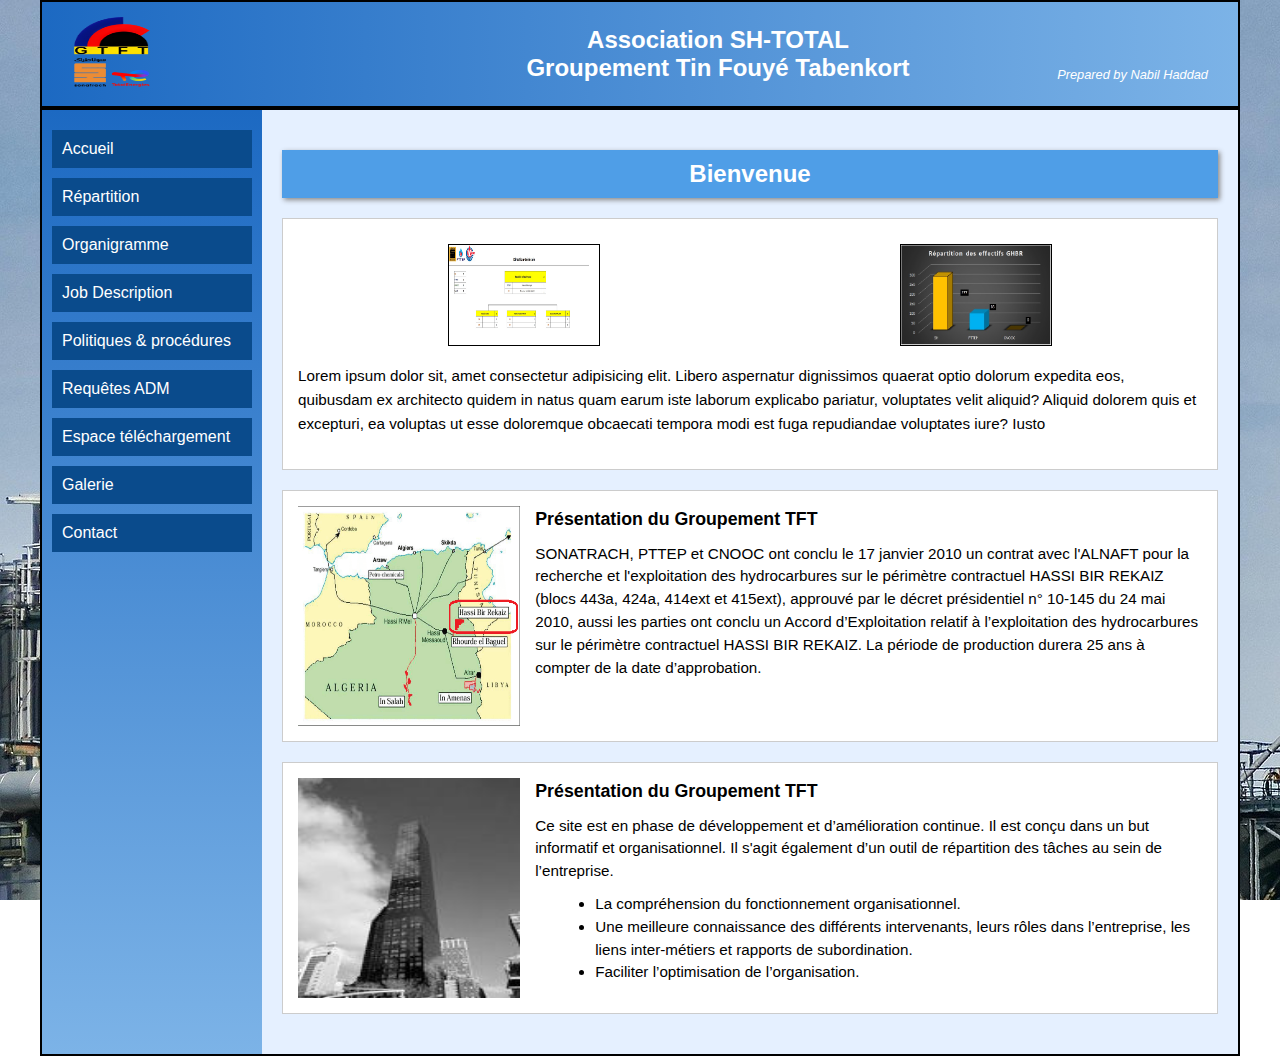
<file: index.html>
<!DOCTYPE html>
<html lang="fr">
<head>
    <meta charset="UTF-8">
    <meta name="viewport" content="width=device-width, initial-scale=1.0">
    <title>Accueil</title>
    <link rel="stylesheet" href="index.css">
</head>
<body>
    <div class="container">
        <!-- Header -->
        <header>
            <div class="header-left">
                <img src="./images/logo upgrade.png" alt="Total Logo">
            </div>
            <div class="header-right">
                <h1>Association SH-TOTAL<br>Groupement Tin Fouyé Tabenkort</h1>
                <p class="author">Prepared by Nabil Haddad</p>
            </div>
        </header>

        <!-- Main layout -->
        <div class="main">
            <!-- Sidebar -->
            <aside class="sidebar">
                <a href="./index.html">Accueil</a>
                <a href="./repartition.html">Répartition</a>
                <a href="./organigramme.html">Organigramme</a>
                <a href="./job_description.html">Job Description</a>
                <a href="./politique.html">Politiques & procédures</a>
                <a href="./requete.html">Requêtes ADM</a>
                <a href="./espace.html">Espace téléchargement</a>
                <a href="./galerie.html">Galerie</a>
                <a href="./contact.html">Contact</a>
            </aside>

            <!-- Content -->
            <section class="content">
                <h2 class="title">Bienvenue</h2>

                <div class="text-block block-head">
                    <div class="image-head">
                        <img src="./images/direction_générale.jpg" alt="">
                        <img src="./images/effectif-répartition.jpg" alt="">
                    </div>
                    <div class="welcome">
                        <p>Lorem ipsum dolor sit, amet consectetur adipisicing elit. Libero aspernatur dignissimos quaerat optio dolorum expedita eos, quibusdam ex architecto quidem in natus quam earum iste laborum explicabo pariatur, voluptates velit aliquid? Aliquid dolorem quis et excepturi, ea voluptas ut esse doloremque obcaecati tempora modi est fuga repudiandae voluptates iure? Iusto</p>
                    </div>
                </div>
                <div class="text-block">
                    <div class="image-block">
                        <img src="./images/localisation-du-site-gazier-In-Salah-Source-In-Salah-Gas-JV.png" alt="" />
                    </div>
                    <div class="block">
                        <h3>Présentation du Groupement TFT</h3>
                        <p>
                            SONATRACH, PTTEP et CNOOC ont conclu le 17 janvier 2010 un contrat avec l'ALNAFT pour la recherche et 
                            l'exploitation des hydrocarbures sur le périmètre contractuel HASSI BIR REKAIZ (blocs 443a, 424a, 
                            414ext et 415ext), approuvé par le décret présidentiel n° 10-145 du 24 mai 2010, aussi les parties ont 
                            conclu un Accord d’Exploitation relatif à l’exploitation des hydrocarbures sur le périmètre contractuel 
                            HASSI BIR REKAIZ. La période de production durera 25 ans à compter de la date d’approbation.
                        </p>
                    </div>
                </div>

                <div class="text-block">
                    <div class="image-block">
                        <img src="./images/wwb_nyny3.jpg" alt="" />
                    </div>
                    <div class="block">
                        <h3>Présentation du Groupement TFT</h3>
                        <p>
                            Ce site est en phase de développement et d’amélioration continue. Il est conçu dans un but informatif 
                            et organisationnel. Il s'agit également d’un outil de répartition des tâches au sein de l’entreprise.
                            <ul>
                                <li>La compréhension du fonctionnement organisationnel.</li>
                                <li>Une meilleure connaissance des différents intervenants, leurs rôles dans l’entreprise, les liens inter-métiers et rapports de subordination.</li>
                                <li>Faciliter l’optimisation de l’organisation.</li>
                            </ul>
                        </p>
                    </div>
                </div>
            </section>
        </div>
    </div>
</body>
</html>
</file>
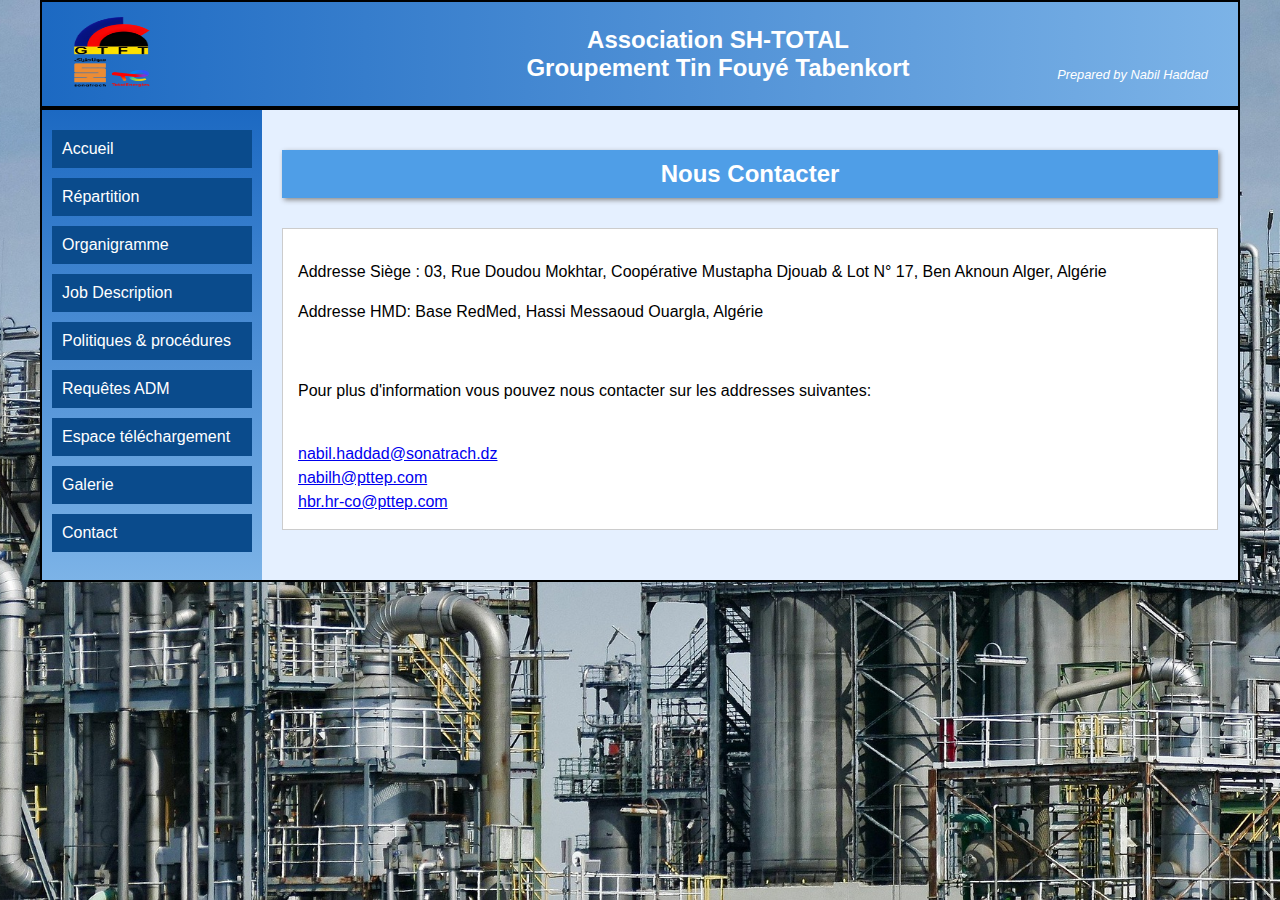
<file: contact.html>
<!DOCTYPE html>
<html lang="fr">
  <head>
    <meta charset="UTF-8" />
    <meta name="viewport" content="width=device-width, initial-scale=1.0" />
    <title>Contact</title>
    <link rel="stylesheet" href="contact.css" />
  </head>
  <body>
    <div class="container">
      <!-- Header -->
      <header>
        <div class="header-left">
          <img src="./images/logo upgrade.png" alt="Total Logo" />
        </div>
        <div class="header-right">
          <h1>Association SH-TOTAL<br />Groupement Tin Fouyé Tabenkort</h1>
          <p class="author">Prepared by Nabil Haddad</p>
        </div>
      </header>

      <!-- Main layout -->
      <div class="main">
        <!-- Sidebar -->
        <aside class="sidebar">
          <a href="./index.html">Accueil</a>
          <a href="./repartition.html">Répartition</a>
          <a href="./organigramme.html">Organigramme</a>
          <a href="./job_description.html">Job Description</a>
          <a href="./politique.html">Politiques & procédures</a>
          <a href="./requete.html">Requêtes ADM</a>
          <a href="./espace.html">Espace téléchargement</a>
          <a href="./galerie.html">Galerie</a>
          <a href="./contact.html">Contact</a>
        </aside>

        <!-- Content -->
        <section class="content">
          <h2 class="title">Nous Contacter</h2>

          <div class="contact-block">
            <p>Addresse Siège : 03, Rue Doudou Mokhtar, Coopérative Mustapha Djouab & Lot N° 17, 
                Ben Aknoun Alger, Algérie</p>
            <p>Addresse HMD: Base RedMed, Hassi Messaoud Ouargla, Algérie</p>
            </br>
            <p>Pour plus d'information vous pouvez nous contacter sur les addresses suivantes:</p>
            </br>
            <a href="mailto:nabil.haddad@sonatrach.dz">nabil.haddad@sonatrach.dz</a>
            <a href="mailto:nabilh@pttep.com">nabilh@pttep.com</a>
            <a href="mailto:hbr.hr-co@pttep.com">hbr.hr-co@pttep.com</a>
            <!-- <div class="block">
               <h3></h3>
              <p>EN COURS DE CONSTRUCTION!</p>
            </div> -->
          </div>
        </section>
      </div>
    </div>
  </body>
</html>
</file>
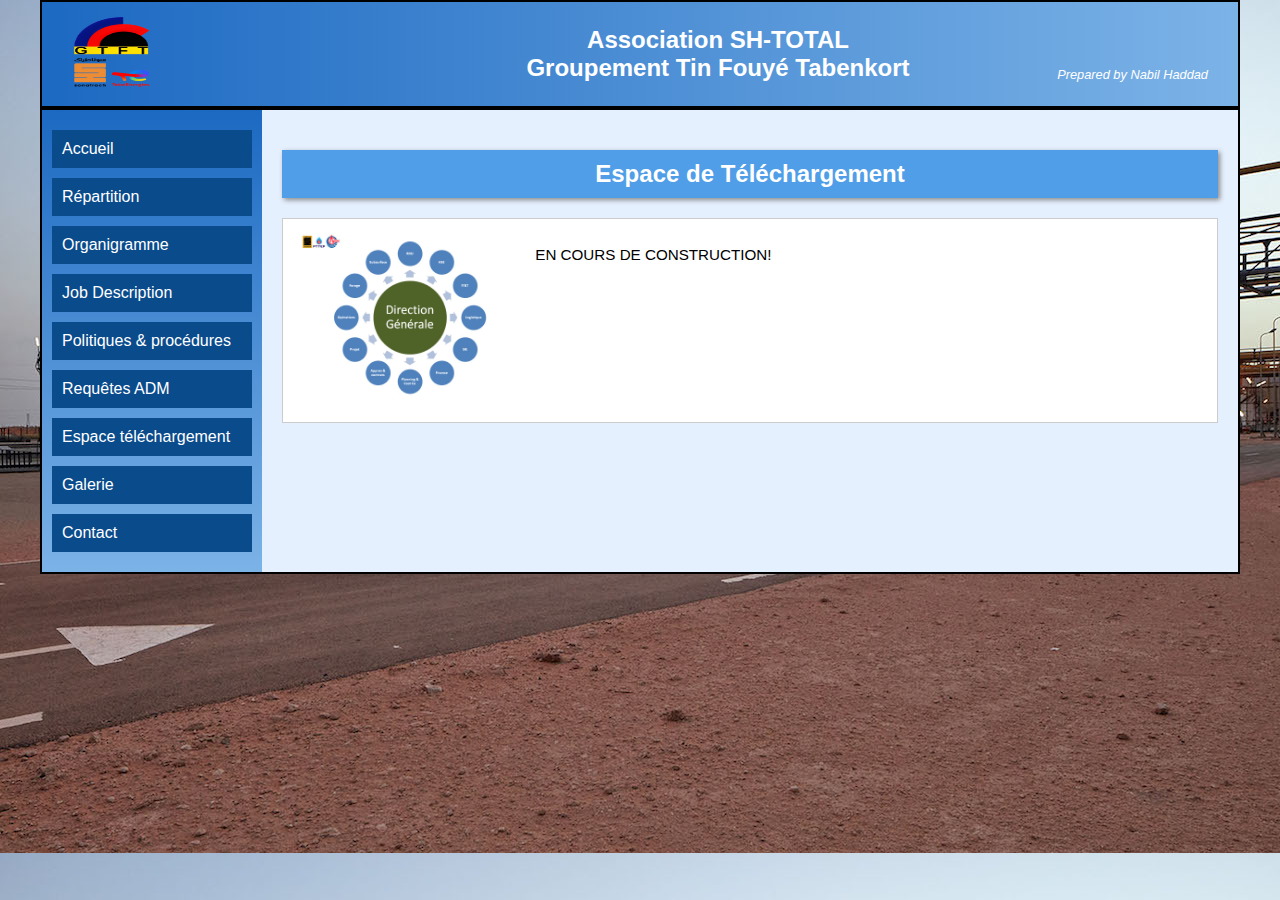
<file: espace.html>
<!DOCTYPE html>
<html lang="fr">
  <head>
    <meta charset="UTF-8" />
    <meta name="viewport" content="width=device-width, initial-scale=1.0" />
    <title>Téléchargement</title>
    <link rel="stylesheet" href="espace.css" />
  </head>
  <body>
    <div class="container">
      <!-- Header -->
      <header>
        <div class="header-left">
          <img src="./images/logo upgrade.png" alt="Total Logo" />
        </div>
        <div class="header-right">
          <h1>Association SH-TOTAL<br />Groupement Tin Fouyé Tabenkort</h1>
          <p class="author">Prepared by Nabil Haddad</p>
        </div>
      </header>

      <!-- Main layout -->
      <div class="main">
        <!-- Sidebar -->
        <aside class="sidebar">
          <a href="./index.html">Accueil</a>
          <a href="./repartition.html">Répartition</a>
          <a href="./organigramme.html">Organigramme</a>
          <a href="./job_description.html">Job Description</a>
          <a href="./politique.html">Politiques & procédures</a>
          <a href="./requete.html">Requêtes ADM</a>
          <a href="./espace.html">Espace téléchargement</a>
          <a href="./galerie.html">Galerie</a>
          <a href="./contact.html">Contact</a>
        </aside>

        <!-- Content -->
        <section class="content">
          <h2 class="title">Espace de Téléchargement</h2>

          <div class="text-block">
            <div class="image-block">
              <img src="./images/HBR_Departements.jpg" alt="" />
            </div>
            <div class="block">
              <!-- <h3></h3> -->
              <p>EN COURS DE CONSTRUCTION!</p>
            </div>
          </div>
        </section>
      </div>
    </div>
  </body>
</html>
</file>
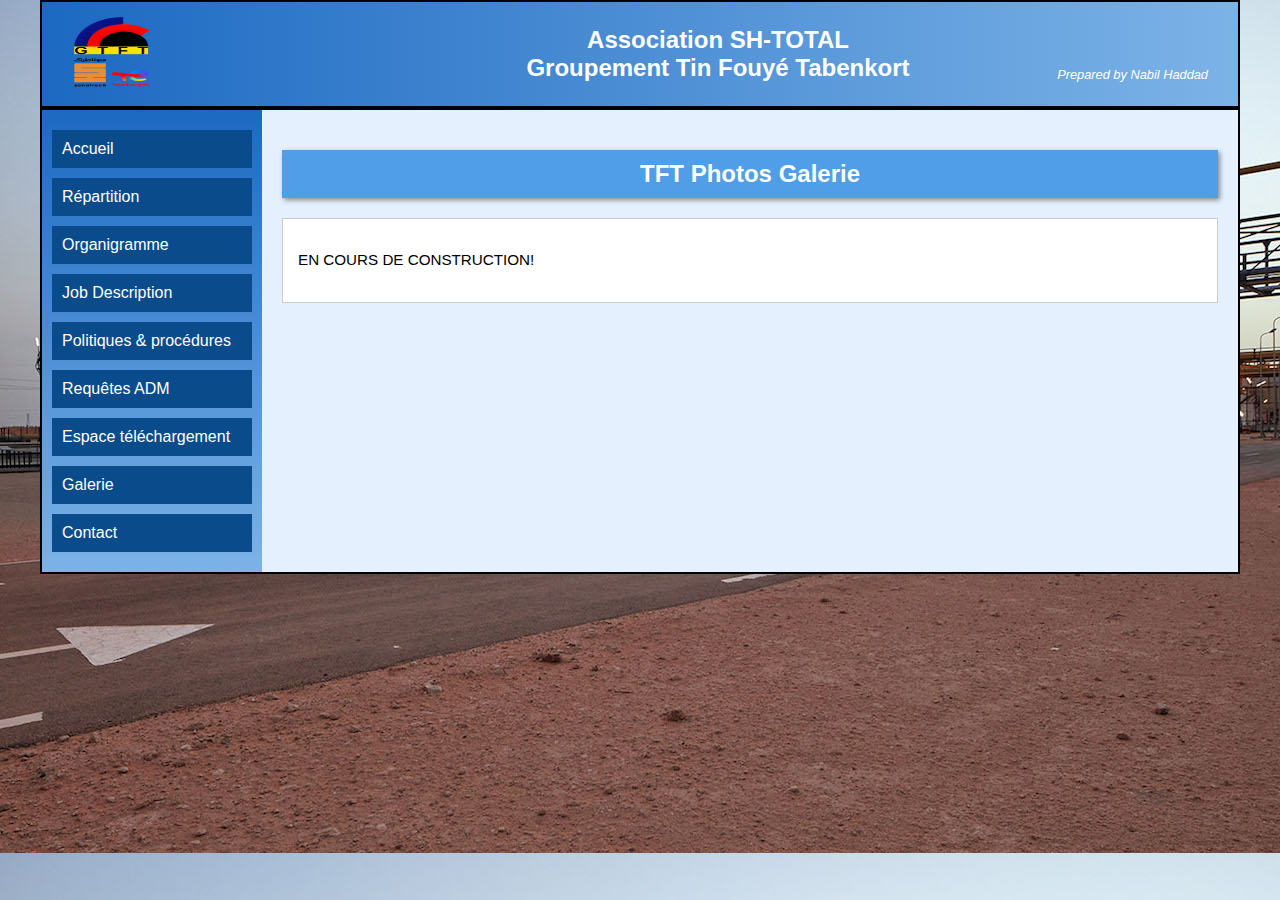
<file: galerie.html>
<!DOCTYPE html>
<html lang="fr">
  <head>
    <meta charset="UTF-8" />
    <meta name="viewport" content="width=device-width, initial-scale=1.0" />
    <title>téléchargement</title>
    <link rel="stylesheet" href="espace.css" />
  </head>
  <body>
    <div class="container">
      <!-- Header -->
      <header>
        <div class="header-left">
          <img src="./images/logo upgrade.png" alt="Total Logo" />
        </div>
        <div class="header-right">
          <h1>Association SH-TOTAL<br />Groupement Tin Fouyé Tabenkort</h1>
          <p class="author">Prepared by Nabil Haddad</p>
        </div>
      </header>

      <!-- Main layout -->
      <div class="main">
        <!-- Sidebar -->
        <aside class="sidebar">
          <a href="./index.html">Accueil</a>
          <a href="./repartition.html">Répartition</a>
          <a href="./organigramme.html">Organigramme</a>
          <a href="./job_description.html">Job Description</a>
          <a href="./politique.html">Politiques & procédures</a>
          <a href="./requete.html">Requêtes ADM</a>
          <a href="./espace.html">Espace téléchargement</a>
          <a href="./galerie.html">Galerie</a>
          <a href="./contact.html">Contact</a>
        </aside>

        <!-- Content -->
        <section class="content">
          <h2 class="title">TFT Photos Galerie</h2>
          <div class="text-block"><p>EN COURS DE CONSTRUCTION!</p></div>

          <!--           <div class="text-block">
            <div class="image-block">
              <img src="./images/HBR_Departements.jpg" alt="" />
            </div>
            <div class="block">
               <h3></h3> 
              <p>EN COURS DE CONSTRUCTION!</p>
            </div>
          </div> -->
        </section>
      </div>
    </div>
  </body>
</html>
</file>
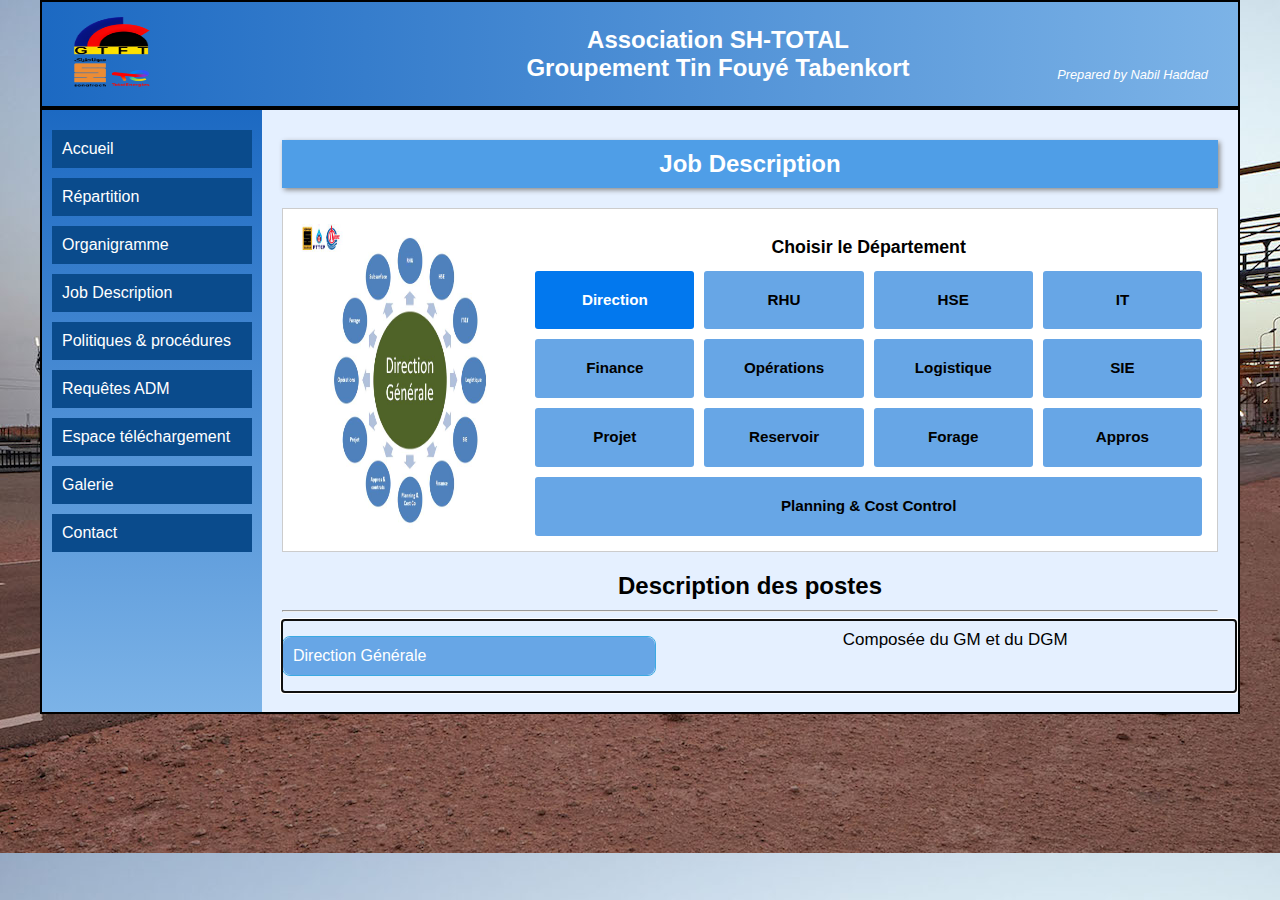
<file: job_description.html>
<!DOCTYPE html>
<html lang="fr">
  <head>
    <meta charset="UTF-8" />
    <meta name="viewport" content="width=device-width, initial-scale=1.0" />
    <title>Job Description</title>
    <link rel="stylesheet" href="job_description.css" />
    <style></style>
  </head>
  <body>
    <div class="container">
      <!-- Header -->
      <header>
        <div class="header-left">
          <img src="./images/logo upgrade.png" alt="Total Logo" />
        </div>
        <div class="header-right">
          <h1>Association SH-TOTAL<br />Groupement Tin Fouyé Tabenkort</h1>
          <p class="author">Prepared by Nabil Haddad</p>
        </div>
      </header>

      <!-- Main layout -->
      <div class="main">
        <!-- Sidebar -->
        <aside class="sidebar">
          <a href="./index.html">Accueil</a>
          <a href="./repartition.html">Répartition</a>
          <a href="./organigramme.html">Organigramme</a>
          <a href="./job_description.html">Job Description</a>
          <a href="./politique.html">Politiques & procédures</a>
          <a href="./requete.html">Requêtes ADM</a>
          <a href="./espace.html">Espace téléchargement</a>
          <a href="./galerie.html">Galerie</a>
          <a href="./contact.html">Contact</a>
        </aside>

        <!-- Content -->
        <section class="content">
          <h2 class="title">Job Description</h2>

          <div class="text-block">
            <div class="image-block">
              <img src="./images/HBR_Departements.jpg" alt="" />
            </div>
            <div class="post-block">
              <h3>Choisir le Département</h3>
              <!-- TOP-LEVEL DEPT LIST (only one of these) -->
              <div class="dept-list">
                <ul>
                  <li><a href="#" data-target="direction">Direction</a></li>
                  <li><a href="#" data-target="RHU">RHU</a></li>
                  <li><a href="#" data-target="HSE">HSE</a></li>
                  <li><a href="#" data-target="IT">IT</a></li>
                  <li><a href="#" data-target="Finance">Finance</a></li>
                  <li><a href="#" data-target="Operations">Opérations</a></li>
                  <li><a href="#" data-target="Logistique">Logistique</a></li>
                  <li><a href="#" data-target="SIE">SIE</a></li>
                  <li><a href="#" data-target="Projet">Projet</a></li>
                  <li><a href="#" data-target="Reservoir">Reservoir</a></li>
                  <li><a href="#" data-target="Forage">Forage</a></li>
                  <li><a href="#" data-target="Appros">Appros</a></li>
                  <li>
                    <a href="#" data-target="Planning"
                      >Planning & Cost Control</a
                    >
                  </li>
                </ul>
              </div>
            </div>
          </div>

          <h2>Description des postes</h2>
          <hr />

          <!-- === Departments blocks (leave their internals as you had them) === -->
          <!-- Direction -->
          <div id="direction" class="desc-block">
            <div class="desc-list">
              <ul>
                <li>
                  <a href="#" data-target="direction_dg">Direction Générale</a>
                </li>
              </ul>
            </div>

            <div class="desc-details" id="direction_dg">
              <p>Composée du GM et du DGM</p>
            </div>
          </div>

          <!-- RHU -->
          <div id="RHU" class="desc-block">
            <div class="desc-list">
              <ul>
                <li><a href="#" data-target="rhu_cdrhu">Chef dept RHU</a></li>
                <li>
                  <a href="#" data-target="rhu_sa">Secretaire Assistante</a>
                </li>
                <li>
                  <a href="#" data-target="rhu_cg">Coordonnateur Gestion</a>
                </li>
                <li>
                  <a href="#" data-target="rhu_cgadm">Chargé Gestion ADM</a>
                </li>
                <li>
                  <a href="#" data-target="rhu_cgpe"
                    >Chargé Gestion - Personnel expat</a
                  >
                </li>
                <li>
                  <a href="#" data-target="rhu_cegc"
                    >Cadre étude - Gestion carriére</a
                  >
                </li>
                <li>
                  <a href="#" data-target="rhu_cef">Cadre étude - Formation</a>
                </li>
                <li>
                  <a href="#" data-target="rhu_cgadmp"
                    >Chargé Gestion adm - Planning</a
                  >
                </li>
              </ul>
            </div>
            <div class="desc-details" id="rhu_cdrhu">
              <h2>Intitulé: Chef Département RHU</h2>
              <ul>
                <li>
                  Animer l'effort de valorisation et de développement du
                  potentiel humain de l'organisation.
                </li>
                <li>
                  Disposer de Ressources humaines en quantité suffisante et en
                  qualité, les Développer, les mobiliser pour créer un avantage
                  compétitif.
                </li>
              </ul>
              <a
                href="./Fiche  chef départment RHU HBR.doc"
                download
                class="download-btn"
                target="_blank"
                >Télécharger la fiche</a
              >
            </div>

            <div class="desc-details" id="rhu_sa">
              <h2>Intitulé: Secrétaire Assistante</h2>
              <ul>
                <li>
                  Exploite et analyse des informations liées à la gestion des
                  ressources humaines de la collectivité et en effectue la
                  synthése.
                </li>
                <li>
                  Elle traite les informations en les organisant dans le cadre
                  de procédures administratives définies.
                </li>
                <li>
                  Elle assure, éventuellement, les relations avec le personnel,
                  notamment dans les activités de gestion administrative.
                </li>
              </ul>
              <a
                href="./Fiche Descriptif de Poste Secrétaire Assistante.DOC"
                download
                class="download-btn"
                target="_blank"
                >Télécharger la fiche</a
              >
            </div>

            <div class="desc-details" id="rhu_cg">
              <h2>Intitulé: Coordonnateur Gestion</h2>
              <ul>
                <li>
                  Contribuer à la mise place d'une politique rationnelle RHU au
                  service de l'association HBR
                </li>
                <li>
                  Contribuer à l'élaboration de procédures RHU, et application
                  des procédures à méme d'asseoir une gestion des ressources
                  humaines cohérente et adaptée à l'évolution des systémes, et
                  réalisation des objectifs définis.
                </li>
                <li>Assure la coordination des activités RHU.</li>
              </ul>
              <a
                href="./Fiche Descriptif de Poste Coordonnateur Gestion HBR.DOC"
                download
                class="download-btn"
                target="_blank"
                >Télécharger la fiche</a
              >
            </div>

            <div class="desc-details" id="rhu_cgadm">
              <h2>Intitulé: Chargé de Gestion ADM</h2>
              <p>
                Assurer le suivi, la gestion du personnel en respectant des
                régles, procédures et réglementations en vigueur. Contribuer à
                la réussite de la politique d'entreprise en matiére des
                Ressources Humaines
              </p>
              <a
                href="./Descriptif Chargé Gestion Adm.doc"
                download
                class="download-btn"
                target="_blank"
                >Télécharger la fiche</a
              >
            </div>

            <div class="desc-details" id="rhu_cgpe">
              <h2>Intitulé: Chargé Gestion - Personnel expat</h2>
              <p>
                Suivi de la Gestion administrative du Personnel Expatrié,
                affecté à l'AST HBR (Siége & Champ) ainsi que l'établissement
                des documents professionnels ( badges et laisser passer) pour
                faciliter le déplacement du Personnel.
              </p>
              <a
                href="./Fiche Chargé Gestion Personnel Expats.doc"
                download
                class="download-btn"
                target="_blank"
                >Télécharger la fiche</a
              >
            </div>

            <div class="desc-details" id="rhu_cegc">
              <h2>Intitulé: Cadre Etudes RHU - Gestion de carriére</h2>
              <p>
                En charge de la gestion de l'emploi, du recrutement et la
                Gestion de l'evolution du personnel en coordination avec la
                stratégie et les besoins de l'entreprise.
              </p>
              <a
                href="./Fiche Descriptif de Poste Cadre Etudes RHU- Gestion de carrière.DOC"
                download
                class="download-btn"
                target="_blank"
                >Télécharger la fiche</a
              >
            </div>

            <div class="desc-details" id="rhu_cef">
              <h2>Intitulé: Charge études RHU - Formation</h2>
              <ul>
                <li>
                  Déterminer l'écart du rendement entre Exigence des postes et
                  Compétences du personnel.
                </li>
                <li>
                  Planifier et Réaliser des besoins en formation susceptibles de
                  combler cet écart
                </li>
              </ul>
              <a
                href="./Fiche Descriptif de Poste Charge  Etudes RHU- Formation.DOC"
                download
                class="download-btn"
                target="_blank"
                >Télécharger la fiche</a
              >
            </div>

            <div class="desc-details" id="rhu_cgadmp">
              <h2>Intitulé: Chargé Gestion ADM</h2>
              <p>
                Assurer le suivi, la gestion ADM et le planning du personnel SH
                en respectant les régles, procédures et réglementations en
                vigueur.
              </p>
              <a
                href="./Fiche Descriptif de Poste Chargé Gestion ADM - Planning.DOC"
                download
                class="download-btn"
                target="_blank"
                >Télécharger la fiche</a
              >
            </div>
          </div>

          <!-- HSE -->
          <div id="HSE" class="desc-block">
            <div class="desc-list">
              <ul>
                <li><a href="#" data-target="hse_cdhse">Chef dept HSE</a></li>
                <li>
                  <a href="#" data-target="hse_csi">Chef Sce Intervention</a>
                </li>
                <li><a href="#" data-target="hse_is">Ingénieur Sécurité</a></li>
                <li>
                  <a href="#" data-target="hse_ie">Ingénieur Environnement</a>
                </li>
                <li>
                  <a href="#" data-target="hse_te">Technicien Environnement</a>
                </li>
                <li><a href="#" data-target="hse_ai">Agent Intervention</a></li>
              </ul>
            </div>
            <div class="desc-details" id="hse_cdhse">
              <h2>Intitulé: Chef Dpt HSE</h2>
              <p>
                Diriger, organiser et coordonner les activités du Département
                HSE
              </p>
              <a
                href="./Fiche  chef départment RHU HBR.doc"
                download
                class="download-btn"
                target="_blank"
                >Télécharger la fiche</a
              >
            </div>
            <div class="desc-details" id="hse_csi">
              <h2>
                Intitulé: Chef Service Sécurité champ chargé de l'intervention
              </h2>
              <p>
                Planifie, dirige, coordonne, et supervise toutes les activités
                du service intervention sur l'ensemble du champ. Control et gére
                les interventions de luttes des sinistres et des accidents sur
                le terrain selon les procédures d'OO
              </p>
              <a
                href="./Fiche Descriptif de Poste Secrétaire Assistante.DOC"
                download
                class="download-btn"
                target="_blank"
                >Télécharger la fiche</a
              >
            </div>
            <div class="desc-details" id="hse_is">
              <h2>Intitulé: Ingénieur Sécurité N1</h2>
              <p>
                Supervise et controle les activités des techniciens, chef
                d'équipes, et contremaatres intervention. Assiste le chef de
                service dans ses activités Organise les activités de maintenance
                préventive et curative des équipements et des installations
                anti-incendie.
              </p>
              <a
                href="./Fiche Descriptif de Poste Coordonnateur Gestion HBR.DOC"
                download
                class="download-btn"
                target="_blank"
                >Télécharger la fiche</a
              >
            </div>
            <div class="desc-details" id="hse_ie">
              <h2>Intitulé: Ingénieur Environnement</h2>
              <p>
                Planifie, dirige et controle les activités de prévention pour
                l'ensemble des installations de production et de la base de vie.
              </p>
              <a
                href="./Descriptif Chargé Gestion Adm.doc"
                download
                class="download-btn"
                target="_blank"
                >Télécharger la fiche</a
              >
            </div>
            <div class="desc-details" id="hse_te">
              <h2>Intitulé: Technicien Environnement</h2>
              <p>Assure les activités de prévention en off-site et au CPF.</p>
              <a
                href="./Fiche Chargé Gestion Personnel Expats.doc"
                download
                class="download-btn"
                target="_blank"
                >Télécharger la fiche</a
              >
            </div>
            <div class="desc-details" id="hse_ai">
              <h2>Intitulé: Agent d'intervention</h2>
              <p>
                Exécute les taches indiquées dans le cadre de l'hygiéne,
                Sécurité.
              </p>
              <a
                href="./Fiche Descriptif de Poste Cadre Etudes RHU- Gestion de carrière.DOC"
                download
                class="download-btn"
                target="_blank"
                >Télécharger la fiche</a
              >
            </div>
          </div>

          <!-- IT -->
          <div id="IT" class="desc-block">
            <div class="desc-list">
              <ul>
                <li><a href="#" data-target="it_csit">Chef sce IT</a></li>
                <li><a href="#" data-target="it_tt">Tenicien Télecom</a></li>
                <li><a href="#" data-target="it_abd">Administrateur BD</a></li>
              </ul>
            </div>
            <div class="desc-details" id="it_csit">
              <h2>Intitulé: Chef de Service Informatique</h2>
              <p>
                Participer au développement de l'Organisation HBR en lui
                garantissant, pour son activité, la disponibilité en tout moment
                des ressources informatiques et télécoms.
              </p>
              <a
                href="./Fiche Descriptif de Poste Chef Service ITTv2.doc"
                download
                class="download-btn"
                target="_blank"
                >Télécharger la fiche</a
              >
            </div>
            <div class="desc-details" id="it_tt">
              <h2>Intitulé: Technicien Télécoms</h2>
              <p>
                Intervenir au niveau de l'installation, de la mise en service,
                du diagnostic, de la réparation et de la maintenance des
                équipements de télécommunication.
              </p>
              <a
                href="./Fiche Descriptif de Poste Technicien Télécoms-ITT Champ.doc"
                download
                class="download-btn"
                target="_blank"
                >Télécharger la fiche</a
              >
            </div>
            <div class="desc-details" id="it_abd">
              <h2>
                Intitulé: Administrateur Bases de données - Ingénieur ETU.DEV
                Informatique
              </h2>
              <p>
                S'occuper des applications bases de données et de veiller à
                leurs bon fonctionnement, et répondre aux requétes des
                utilisateurs.
              </p>
              <a
                href="./Fiche Descriptif de Poste Administrateur BD-ITT .doc"
                download
                class="download-btn"
                target="_blank"
                >Télécharger la fiche</a
              >
            </div>
          </div>

          <!-- Finance -->
          <div id="Finance" class="desc-block">
            <div class="desc-list">
              <ul>
                <li><a href="#" data-target="f_cdf">Chef Dept Finance</a></li>
                <li><a href="#" data-target="f_cst">Chef Sce trésorie</a></li>
                <li><a href="#" data-target="f_csb">Chef Sce budget</a></li>
                <li><a href="#" data-target="f_cf">Cadre fiscalité</a></li>
                <li>
                  <a href="#" data-target="f_ccf">Cadre Comptable Fin.</a>
                </li>
              </ul>
            </div>
            <div class="desc-details" id="f_cdf">
              <h2>Intitulé: Directeur Finances</h2>
              <p>
                Elaborer et mettre en oeuvre la politique financiére de
                l'Organisation.
              </p>
              <a
                href="./Fiche Descriptif de Poste Chef Dépt  Finances.doc"
                download
                class="download-btn"
                target="_blank"
                >Télécharger la fiche</a
              >
            </div>
            <div class="desc-details" id="f_cst">
              <h2>Intitulé: Chef SCE Trésorerie</h2>
              <p>
                Participer au succès du projet HBR par le fait d'honorer nos
                engagements vis-à-vis de nos fournisseurs dans les délais.
              </p>
              <a
                href="./Fiche Descriptif de Poste Chef SCE Trésorerie.doc"
                download
                class="download-btn"
                target="_blank"
                >Télécharger la fiche</a
              >
            </div>
            <div class="desc-details" id="f_csb">
              <h2>Intitulé: Chef SCE BUDGET</h2>
              <p>
                Assurer le Reporting de l'Organisation. Elaborer périodiquement
                les états de réalisation en matiére des couts, CAPEX (Couts
                d'investissement) OPEX (couts d'exploitation).
              </p>
              <a
                href="./Fiche Descriptif de Poste Chef SCE BUDGET Contrôle de Gestion.DOC"
                download
                class="download-btn"
                target="_blank"
                >Télécharger la fiche</a
              >
            </div>
            <div class="desc-details" id="f_cf">
              <h2>Intitulé: Cadre Fiscalité</h2>
              <p>Couvrir le besoin fiscal et assurance.</p>
              <a
                href="./Fiche Descriptif de Poste Cadre Fiscalité.DOC"
                download
                class="download-btn"
                target="_blank"
                >Télécharger la fiche</a
              >
            </div>
            <div class="desc-details" id="f_ccf">
              <h2>Intitulé: Cadre Comptabilité & Finances</h2>
              <p>
                Registre et comptabilisation de tous les événements économiques
                qui se sontproduits dans le projet HBR.
              </p>
              <a
                href="./Fiche Descriptif de Poste Cadre Comptable FIN.DOC"
                download
                class="download-btn"
                target="_blank"
                >Télécharger la fiche</a
              >
            </div>
          </div>

          <!-- Operations -->
          <div id="Operations" class="desc-block">
            <div class="desc-list">
              <ul>
                <li>
                  <a href="#" data-target="o_cse">Chef Sce Electricité</a>
                </li>
                <li>
                  <a href="#" data-target="o_csm">Chef Service Mécanique</a>
                </li>
                <li>
                  <a href="#" data-target="o_ie">Ingénieur electricité</a>
                </li>
                <li>
                  <a href="#" data-target="o_ii">Ingénieur instrumentation</a>
                </li>
                <li><a href="#" data-target="o_im">Ingénieur Mécanique</a></li>
                <li>
                  <a href="#" data-target="o_te">Technicien Electricien</a>
                </li>
                <li>
                  <a href="#" data-target="o_ti">Technicien Instrumentiste</a>
                </li>
                <li>
                  <a href="#" data-target="o_tm">Technicien Mécanicien</a>
                </li>
              </ul>
            </div>
            <div class="desc-details" id="o_cse">
              <h2>Intitulé: Chef Sce Electricite Industrielle</h2>
              <p>
                Assure l'exploitation efficiente des installations et réseaux
                électriques.
              </p>
              <a
                href="./Fiche Descriptif de Poste Chef Service Electricité Rev 3.doc"
                download
                class="download-btn"
                target="_blank"
                >Télécharger la fiche</a
              >
            </div>
            <div class="desc-details" id="o_csm">
              <h2>Intitulé: Chef Service Mécanique Industrielle</h2>
              <p>
                Assure l'exploitation mécanique des installations industrielles.
              </p>
              <a
                href="./Fiche Descriptif de Poste Chef Service Mecanique Rev 3.doc"
                download
                class="download-btn"
                target="_blank"
                >Télécharger la fiche</a
              >
            </div>
            <div class="desc-details" id="o_ie">
              <h2>Intitulé: Ingénieur electricité</h2>
              <p>
                Exploitation adéquate des réseaux et installations électriques.
              </p>
              <a
                href="./Fiche Descriptif de Poste Ingénieur Electricien Rev 3.doc"
                download
                class="download-btn"
                target="_blank"
                >Télécharger la fiche</a
              >
            </div>
            <div class="desc-details" id="o_ii">
              <h2>Intitulé: Ingénieur instrumentation</h2>
              <p>
                Assure une exploitation adéquate des systémes de régulation.
              </p>
              <a
                href="./Fiche Descriptif de Poste Ingénieur Instrumentation Rev 3.doc"
                download
                class="download-btn"
                target="_blank"
                >Télécharger la fiche</a
              >
            </div>
            <div class="desc-details" id="o_im">
              <h2>Intitulé: Ingénieur Mécanique</h2>
              <p>
                Assure une exploitation adéquate des équipements mécaniques.
              </p>
              <a
                href="./Fiche Descriptif de Poste Ingénieur Mécanique Rev 3.doc"
                download
                class="download-btn"
                target="_blank"
                >Télécharger la fiche</a
              >
            </div>
            <div class="desc-details" id="o_te">
              <h2>Intitulé: Technicien Electricien</h2>
              <p>
                Exécution des travaux de la maintenance des installations
                électriques.
              </p>
              <a
                href="./Fiche Descriptif de Poste Technicien Électricien Rev 3.doc"
                download
                class="download-btn"
                target="_blank"
                >Télécharger la fiche</a
              >
            </div>
            <div class="desc-details" id="o_ti">
              <h2>Intitulé: Technicien Instrumentiste</h2>
              <p>
                Exécution des travaux de la maintenance des systémes de
                régulation.
              </p>
              <a
                href="./Fiche Descriptif de Poste Technicien Instrumentiste Rev 3.doc"
                download
                class="download-btn"
                target="_blank"
                >Télécharger la fiche</a
              >
            </div>
            <div class="desc-details" id="o_tm">
              <h2>Intitulé: Technicien Mécanicien</h2>
              <p>
                Exécution des travaux de la maintenance des équipements
                mécaniques.
              </p>
              <a
                href="./Fiche Descriptif de Poste Technicien Mécanicien Rev 3.doc"
                download
                class="download-btn"
                target="_blank"
                >Télécharger la fiche</a
              >
            </div>
          </div>

          <!-- Logistique -->
          <div id="Logistique" class="desc-block">
            <div class="desc-list">
              <ul>
                <li>
                  <a href="#" data-target="l_cdl">Chef Dept Logistique</a>
                </li>
                <li><a href="#" data-target="l_gs">Gestionnaire Stocks</a></li>
                <li><a href="#" data-target="l_m">Magasinier</a></li>
              </ul>
            </div>
            <div class="desc-details" id="l_cdl">
              <h2>Intitulé: Chef Département logistique</h2>
              <p>
                Coordonne les opérations logistiques d'approvisionnement des
                matériaux au monde entier pour minimiser les délais, optimiser
                les couts et livrer selon les besoins du site de production
              </p>
              <a
                href="./Fiche Descriptif de Poste - Chef department logistique.doc"
                download
                class="download-btn"
                target="_blank"
                >Télécharger la fiche</a
              >
            </div>
            <div class="desc-details" id="l_gs">
              <h2>Intitulé: Gestionnaire Stocks</h2>
              <p>
                Controle les stocks de matériels dans les magasins et passe les
                commandes requises.
              </p>
              <a
                href="./Fiche Descriptif de Poste Gestionnaire Stocks.doc"
                download
                class="download-btn"
                target="_blank"
                >Télécharger la fiche</a
              >
            </div>
            <div class="desc-details" id="l_m">
              <h2>Intitulé: Magasinier</h2>
              <p>
                Gérer le magasin, par l'identification de la marchandise à
                acquérir pour répondre aux besoins des structures de
                l'organisation
              </p>
              <a
                href="./Fiche Descriptif de Poste Magasinier.DOC"
                download
                class="download-btn"
                target="_blank"
                >Télécharger la fiche</a
              >
            </div>
          </div>

          <!-- SIE -->
          <div id="SIE" class="desc-block">
            <div class="desc-list">
              <ul>
                <li><a href="#" data-target="sie_main">SIE</a></li>
              </ul>
            </div>
            <div class="desc-details" id="sie_main">
              <p>Organisation du Service de Sureté Interne</p>
            </div>
          </div>

          <!-- Projet (same pattern) -->
          <div id="Projet" class="desc-block">
            <div class="desc-list">
              <ul>
                <li>
                  <a href="#" data-target="p_cse">Chef Sce Electricité</a>
                </li>
                <li><a href="#" data-target="p_csm">Chef Sce Mécanique</a></li>
                <li>
                  <a href="#" data-target="p_ie">Ingénieur electricité</a>
                </li>
                <li>
                  <a href="#" data-target="p_ii">Ingénieur instrumentation</a>
                </li>
                <li><a href="#" data-target="p_im">Ingénieur Mécanique</a></li>
                <li>
                  <a href="#" data-target="p_te">Technicien Electricien</a>
                </li>
                <li>
                  <a href="#" data-target="p_ti">Technicien Instrumentiste</a>
                </li>
                <li>
                  <a href="#" data-target="p_tm">Technicien Mécanicien</a>
                </li>
              </ul>
            </div>
            <div class="desc-details" id="p_cse">
              <h2>Intitulé: Chef Sce Electricité Industrielle</h2>
              <p>
                Assure l'exploitation efficiente des installations et réseaux
                électriques.
              </p>
              <a
                href="./Fiche Descriptif de Poste Magasinier.DOC"
                download
                class="download-btn"
                target="_blank"
                >Télécharger la fiche</a
              >
            </div>
            <div class="desc-details" id="p_csm">
              <h2>Intitulé: Chef Service Mécanique Industrielle</h2>
              <p>
                Assure l'exploitation mécanique des installations industrielles.
                Met en place l'organisation et les systémes de gestion du
                département. Contribue aux changements techniques et
                organisationnels...
              </p>
              <a
                href="./Fiche Descriptif de Poste Chef Service Mecanique Rev 3.doc"
                download
                class="download-btn"
                target="_blank"
                >Télécharger la fiche</a
              >
            </div>
            <div class="desc-details" id="p_ie">
              <h2>Intitulé: Ingénieur electricité</h2>
              <p>
                Exploitation adéquate des réseaux et installations électriques.
              </p>
              <a
                href="./Fiche Descriptif de Poste Ingénieur Electricien Rev 3.doc"
                download
                class="download-btn"
                target="_blank"
                >Télécharger la fiche</a
              >
            </div>
            <div class="desc-details" id="p_ii">
              <h2>Intitulé: Ingénieur instrumentation</h2>
              <p>
                Assure une exploitation adéquate des systémes de régulation.
              </p>
              <a
                href="./Fiche Descriptif de Poste Ingénieur Instrumentation Rev 3.doc"
                download
                class="download-btn"
                target="_blank"
                >Télécharger la fiche</a
              >
            </div>
            <div class="desc-details" id="p_im">
              <h2>Intitulé: Ingénieur Mécanique</h2>
              <p>
                Assure une exploitation adéquate des équipements mécaniques.
              </p>
              <a
                href="./Fiche Descriptif de Poste Ingénieur Mécanique Rev 3.doc"
                download
                class="download-btn"
                target="_blank"
                >Télécharger la fiche</a
              >
            </div>
            <div class="desc-details" id="p_te">
              <h2>Intitulé: Technicien Electricien</h2>
              <p>
                Exécution des travaux de la maintenance des installations
                électriques.
              </p>
              <a
                href="./Fiche Descriptif de Poste Technicien Électricien Rev 3.doc"
                download
                class="download-btn"
                target="_blank"
                >Télécharger la fiche</a
              >
            </div>
            <div class="desc-details" id="p_ti">
              <h2>Intitulé: Technicien Instrumentiste</h2>
              <p>
                Exécution des travaux de la maintenance des systémes de
                régulation.
              </p>
              <a
                href="./Fiche Descriptif de Poste Technicien Instrumentiste Rev 3.doc"
                download
                class="download-btn"
                target="_blank"
                >Télécharger la fiche</a
              >
            </div>
            <div class="desc-details" id="p_tm">
              <h2>Intitulé: Technicien Mécanicien</h2>
              <p>
                Exécution des travaux de la maintenance des équipements
                mécaniques.
              </p>
              <a
                href="./Fiche Descriptif de Poste Technicien Mécanicien Rev 3.doc"
                download
                class="download-btn"
                target="_blank"
                >Télécharger la fiche</a
              >
            </div>
          </div>

          <div id="Reservoir" class="desc-block">
            <div class="desc-list">
              <ul>
                <li><a href="" data-target="r_cdr">Chef Dept Reservoir</a></li>
                <li><a href="" data-target="r_csr">Chef Sce Reservoir</a></li>
                <li><a href="" data-target="r_csg">Chef Sce Geologie</a></li>
                <li><a href="" data-target="r_ir">Ing reservoir</a></li>
                <li><a href="" data-target="r_ig">Ing Geologue</a></li>
                <li><a href="" data-target="r_igp">Ing geophysicien</a></li>
                <li><a href="" data-target="r_iph">Ing petrophysique</a></li>
                <li><a href="" data-target="r_ip">Ing production</a></li>
              </ul>
            </div>
            <div class="desc-details" id="r_cdr">
              <h2>Intitulé: Chef de Département Réservoir</h2>
              <p>
                Assurer la coordination entre les deux services du Département
                Réservoir.
              </p>
              <p>
                Optimiser le plan de développement du réservoir Améliorer le
                taux de récupération d'huile.
              </p>
              <a
                href="./Descriptif de poste Chef de Département Réservoir.docx"
                download
                class="download-btn"
                target="_blank"
              >
                Télécharger la fiche
              </a>
            </div>
            <div class="desc-details" id="r_csr">
              <h2>Intitulé: Chef de Service Réservoir</h2>
              <p>à définir</p>
              <a
                href="./Descriptif de poste Chef Service Réservoir.docx"
                download
                class="download-btn"
                target="_blank"
              >
                Télécharger la fiche
              </a>
            </div>
            <div class="desc-details" id="r_csg">
              <h2>Intitulé: Chef de Service Géologie</h2>
              <p>à définir</p>
              <a
                href="./Descriptif de poste Chef Service Géologie.docx"
                download
                class="download-btn"
                target="_blank"
              >
                Télécharger la fiche
              </a>
            </div>
            <div class="desc-details" id="r_ir">
              <h2>Intitulé: Ingénieur Réservoir</h2>
              <p>Interprétation des essais de puits.</p>
              <p>Interprétation des PLT (Diagraphie de Production).</p>
              <p>Suivi des puits.</p>
              <p>Simulation numérique.</p>
              <p>Supervision des MDT sur champs.</p>
              <a
                href="./Descriptif de poste Ingénieur Réservoir.doc"
                download
                class="download-btn"
                target="_blank"
              >
                Télécharger la fiche
              </a>
            </div>
            <div class="desc-details" id="r_ig">
              <h2>Intitulé: Ingénieur Géologue</h2>
              <p>A définir</p>
              <a
                href="./Descriptif de poste Ingénieur Géologue.doc"
                download
                class="download-btn"
                target="_blank"
              >
                Télécharger la fiche
              </a>
            </div>
            <div class="desc-details" id="r_igp">
              <h2>Intitulé: Ingénieur Géophysicien</h2>
              <p>Supervision des opérations Logging.</p>
              <p>LQCC (Logging Quality Control Check).</p>
              <p>Interpretation.</p>
              <a
                href="./Descriptif de poste Ingénieur Géophysicien.doc"
                download
                class="download-btn"
                target="_blank"
              >
                Télécharger la fiche
              </a>
            </div>
            <div class="desc-details" id="r_iph">
              <h2>Intitulé: Ingénieur Petro-physique</h2>
              <p>Logging (opérations, contrats).</p>
              <p>Analyse logs.</p>
              <p>Analyses petro-physique.</p>
              <p>Data Management.</p>
              <p>Maintenance Database petro-physique.</p>
              <p>Maintenance Database PC.</p>
              <p>Fourniture de données aux partenaires.</p>
              <p>Expertise-Support.</p>
              <p>Transfert technologie.</p>
              <a
                href="./Descriptif de poste Ingénieur Petrophysique.doc"
                download
                class="download-btn"
                target="_blank"
              >
                Télécharger la fiche
              </a>
            </div>
            <div class="desc-details" id="r_ip">
              <h2>Intitulé: Ingénieur Production</h2>
              <p>
                Maximiser le potentiel de production d'huile du champde Bir
                Seba, tout en assurant la longévité du plateaude production.
              </p>
              <p>
                Maximiser la récupération de réserves par optimisationde
                l'injection d'eau et de gaz.
              </p>
              <a
                href="./Descriptif de poste Ingenieur Production.doc"
                download
                class="download-btn"
                target="_blank"
              >
                Télécharger la fiche
              </a>
            </div>
          </div>

          <div id="Forage" class="desc-block">
            <div class="desc-list">
              <ul>
                <li><a href="" data-target="forage_cdf">Chef Dpt Forage</a></li>
                <li>
                  <a href="" data-target="forage_sf">Superintendant Forage</a>
                </li>
                <li><a href="" data-target="forage_if">Ingénieur Forage</a></li>
              </ul>
            </div>
            <div class="desc-details" id="forage_cdf">
              <h2>Intitulé: Chef Département Forage</h2>
              <p>
                Diriger la mise en oeuvre des programmes de forage dans les
                meilleures conditions de délais, couts et sécurité.
              </p>
              <p>Réaliser les forages selon les normes.</p>
              <p>
                Préparer les cahiers de charge, procéder à l'évaluation des
                soumissions.
              </p>
              <p>
                Gérer le budget du programme forage et assurer le controle des
                couts.
              </p>
              <p>
                Superviser les contacteurs, compagnies de services et
                fournisseurs
              </p>
              <a
                href="./Fiche Descriptif de Poste CHEF DPT Forage.DOC"
                download
                class="download-btn"
                target="_blank"
              >
                Télécharger la fiche
              </a>
            </div>
            <div class="desc-details" id="forage_sf">
              <h2>Intitulé: Superintendant Forage</h2>
              <p>A définir</p>
              <a
                href="./Fiche Descriptif de poste Superintendant Forage.doc"
                download
                class="download-btn"
                target="_blank"
              >
                Télécharger la fiche
              </a>
            </div>
            <div class="desc-details" id="forage_if">
              <h2>Intitulé: Ingénieur Forage</h2>
              <p>
                S'assure que le reporting Forage est conforme aux standards OO,
                travaille avec le responsable forage, Superintendant forage et
                l'ingénieur planning.
              </p>
              <a
                href="./Fiche Descriptif de Poste  Ingenerie Forage.doc"
                download
                class="download-btn"
                target="_blank"
              >
                Télécharger la fiche
              </a>
            </div>
          </div>
          <div id="Appros" class="desc-block">
            <div class="desc-list">
              <ul>
                <li><a href="" data-target="a_cdc">Chef Dpt Contrats</a></li>
                <li>
                  <a href="" data-target="a_ic">Ingénieur Contrats</a>
                </li>
              </ul>
            </div>
            <div class="desc-details" id="a_cdc">
              <h2>Intitulé: Chef Département Contrats</h2>
              <p>
                Développer, intégrer, exécuter et conserver le processus de mise
                en oeuvre pour assurer une conformité aux procédures
                contractuelles du Groupement et aux normes en vigueur, et
                Développer une base de données des contrats internationaux et
                nationaux qui s'intégre dans les bases de données des
                fournisseurs.
              </p>
              <a
                href="./Fiche Descriptif de Poste Chef Dept Contrats.DOC"
                download
                class="download-btn"
                target="_blank"
              >
                Télécharger la fiche
              </a>
            </div>
            <div class="desc-details" id="a_ic">
              <h2>Intitulé: Superintendant Forage</h2>
              <p>
                Veiller à la conformité des contrats établis au niveau de SH -
                Organisation HBR avec les textes légaux et réglementaires en
                vigueur en Algérie.
              </p>
              <a
                href="./La Fiche De Description De Poste Ingénieur Contrat ou Spécialiste Contrat.DOC"
                download
                class="download-btn"
                target="_blank"
              >
                Télécharger la fiche
              </a>
            </div>
          </div>
          <div id="Planning" class="desc-block">
            <div class="desc-list">
              <ul>
                <li>
                  <a href="" data-target="planning_cdp"
                    >Chef Département Planning & Controle Couts</a
                  >
                </li>
                <li>
                  <a href="" data-target="planning_icc"
                    >Ingénieur Controle Couts</a
                  >
                </li>
                <li>
                  <a href="" data-target="planning_ip">Ingénieur Planning</a>
                </li>
              </ul>
            </div>
            <div class="desc-details" id="planning_cdp">
              <h2>Intitulé: Chef Département Planning & Controle Couts</h2>
              <p>
                Assurer la bonne marche de la structure Planification & Controle
                Cout
              </p>
              <a
                href="./Fiche de poste_Responsable PCC.doc"
                download
                class="download-btn"
                target="_blank"
              >
                Télécharger la fiche
              </a>
            </div>
            <div class="desc-details" id="planning_icc">
              <h2>Intitulé: Ingénieur Controle Couts</h2>
              <p>
                Elaboration des budgets du GHBR et suivi de leur réalisation.
              </p>
              <p>
                Reporting au Management et Partenaires de l'évolution du projet
                et des plans à moyen terme.
              </p>
              <a
                href="./Fiche de poste_Ingénieur Contrôle Coûts.doc"
                download
                class="download-btn"
                target="_blank"
              >
                Télécharger la fiche
              </a>
            </div>
            <div class="desc-details" id="planning_ip">
              <h2>Intitulé: Ingénieur Planning</h2>
              <p>
                Contribuer au bon déroulement des projets et participer au
                développement de l'entreprise.
              </p>
              <a
                href="./Fiche de poste_Ingénieur Planning.doc"
                download
                class="download-btn"
                target="_blank"
              >
                Télécharger la fiche
              </a>
            </div>
          </div>

          <!-- Reservoir, Forage, Appros, Planning ... (kept as in original) -->
          <!-- ... (omitted here for brevity but keep them in your file as you already had) -->
        </section>
      </div>
    </div>

    <!-- ========== SCRIPT ========== -->
    <script>
      document.addEventListener("DOMContentLoaded", function () {
        // 1) Initialize inner toggles for each .desc-block (so clicking items in the block shows their .desc-details)
        document.querySelectorAll(".desc-block").forEach(function (block) {
          var list = block.querySelector(".desc-list");
          if (!list) return;

          var links = Array.from(list.querySelectorAll("a[data-target]"));
          var lis = Array.from(list.querySelectorAll("li"));
          var details = Array.from(block.querySelectorAll(".desc-details"));

          function hideAllDetails() {
            details.forEach(function (d) {
              d.classList.remove("active");
            });
          }
          function clearActiveLis() {
            lis.forEach(function (li) {
              li.classList.remove("active");
            });
          }

          // Initialize: if a li has .active, show its target, otherwise show first detail (if any)
          var initialLi =
            list.querySelector("li.active") || list.querySelector("li");
          if (initialLi) {
            var initLink = initialLi.querySelector("a[data-target]");
            if (initLink) {
              clearActiveLis();
              initialLi.classList.add("active");
              hideAllDetails();
              var target = block.querySelector(
                ".desc-details#" + CSS.escape(initLink.dataset.target)
              );
              if (target) target.classList.add("active");
            }
          }

          // Click handlers for this block's list items
          links.forEach(function (link) {
            link.addEventListener("click", function (ev) {
              ev.preventDefault();
              var targetId = link.dataset.target;
              if (!targetId) return;
              var parentLi = link.closest("li");

              // set active li inside this block
              clearActiveLis();
              if (parentLi) parentLi.classList.add("active");

              // show the corresponding details inside this block
              hideAllDetails();
              var targetDetail = block.querySelector(
                ".desc-details#" + CSS.escape(targetId)
              );
              if (targetDetail) {
                targetDetail.classList.add("active");
                targetDetail.setAttribute("tabindex", "-1");
                try {
                  targetDetail.focus({ preventScroll: true });
                } catch (e) {}
              }
            });
          });
        });

        // 2) Top-level department selector (.post-block .dept-list)
        var topDeptList = document.querySelector(".post-block .dept-list");
        if (!topDeptList) return;

        var deptLinks = Array.from(
          topDeptList.querySelectorAll("a[data-target]")
        );
        var deptLis = Array.from(topDeptList.querySelectorAll("li"));
        var deptBlocks = Array.from(document.querySelectorAll(".desc-block"));

        function hideAllDeptBlocks() {
          deptBlocks.forEach(function (b) {
            b.classList.remove("visible");
            // also hide (inline) so CSS doesn't show it accidentally
            b.style.display = "none";
          });
        }
        function clearTopActive() {
          deptLis.forEach(function (li) {
            li.classList.remove("active");
          });
        }

        function showDepartment(deptId) {
          // hide others
          hideAllDeptBlocks();

          // show requested
          var targetBlock = document.getElementById(deptId);
          if (targetBlock && targetBlock.classList.contains("desc-block")) {
            targetBlock.style.display = ""; // let CSS decide (desc-block.visible uses display:flex)
            targetBlock.classList.add("visible");

            // set active li in top menu
            clearTopActive();
            var linkLi = topDeptList
              .querySelector('a[data-target="' + deptId + '"]')
              ?.closest("li");
            if (linkLi) linkLi.classList.add("active");

            // ensure the block has at least one active inner detail (initialize if necessary)
            var innerList = targetBlock.querySelector(".desc-list");
            if (innerList) {
              var firstLi = innerList.querySelector("li");
              if (firstLi) {
                // trigger its click handler programmatically to show the detail (without scrolling)
                var a = firstLi.querySelector("a[data-target]");
                if (a) {
                  // simulate the same actions as a click without dispatching an event
                  // remove active from other lis inside this block and add on firstLi
                  Array.from(innerList.querySelectorAll("li")).forEach(
                    function (li) {
                      li.classList.remove("active");
                    }
                  );
                  firstLi.classList.add("active");
                  // hide other details then show the target
                  Array.from(
                    targetBlock.querySelectorAll(".desc-details")
                  ).forEach(function (d) {
                    d.classList.remove("active");
                  });
                  var dt = targetBlock.querySelector(
                    ".desc-details#" + CSS.escape(a.dataset.target)
                  );
                  if (dt) dt.classList.add("active");
                }
              }
            }

            // accessibility focus
            try {
              targetBlock.setAttribute("tabindex", "-1");
              targetBlock.focus({ preventScroll: true });
            } catch (e) {}
          } else {
            console.warn("Department not found:", deptId);
          }
        }

        // click handlers on top-level dept links
        deptLinks.forEach(function (link) {
          link.addEventListener("click", function (ev) {
            ev.preventDefault();
            var deptId = link.dataset.target;
            if (!deptId) return;
            showDepartment(deptId);
          });
        });

        // show default department on load
        showDepartment("direction");
      });
    </script>
  </body>
</html>
</file>
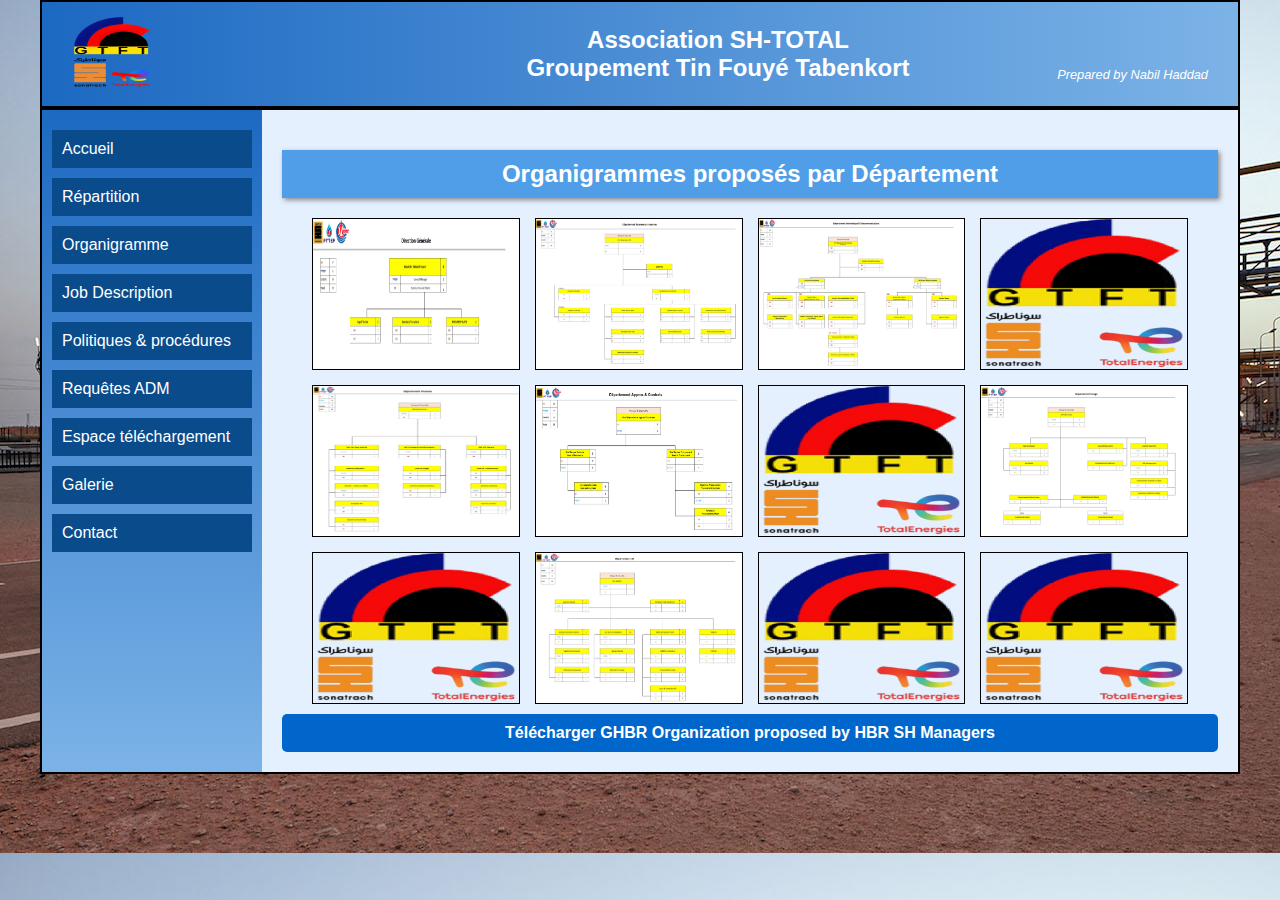
<file: organigramme.html>
<!DOCTYPE html>
<html lang="fr">
  <head>
    <meta charset="UTF-8" />
    <meta name="viewport" content="width=device-width, initial-scale=1.0" />
    <title>Organigramme</title>
    <link rel="stylesheet" href="organigramme.css" />
  </head>
  <body>
    <div class="container">
      <!-- Header -->
      <header>
        <div class="header-left">
          <img src="./images/logo upgrade.png" alt="Total Logo" />
        </div>
        <div class="header-right">
          <h1>Association SH-TOTAL<br />Groupement Tin Fouyé Tabenkort</h1>
          <p class="author">Prepared by Nabil Haddad</p>
        </div>
      </header>

      <!-- Main layout -->
      <div class="main">
        <!-- Sidebar -->
        <aside class="sidebar">
          <a href="./index.html">Accueil</a>
          <a href="./repartition.html">Répartition</a>
          <a href="./organigramme.html">Organigramme</a>
          <a href="./job_description.html">Job Description</a>
          <a href="./politique.html">Politiques & procédures</a>
          <a href="./requete.html">Requêtes ADM</a>
          <a href="./espace.html">Espace téléchargement</a>
          <a href="./galerie.html">Galerie</a>
          <a href="./contact.html">Contact</a>
        </aside>

        <!-- Content -->
        <section class="content">
          <h2 class="title">Organigrammes proposés par Département</h2>
          <div class="block">
            <div class="image-block">
              <a
                href="./images/direction_générale.jpg"
                target="_blank"
                rel="noopener noreferrer"
                ><img src="./images/direction_générale.jpg" alt=""
              /></a>
            </div>
            <div class="image-block">
              <a
                href="./images/rhu.jpg"
                target="_blank"
                rel="noopener noreferrer"
                ><img src="./images/rhu.jpg" alt=""
              /></a>
            </div>
            <div class="image-block">
              <a
                href="./images/itc.jpg"
                target="_blank"
                rel="noopener noreferrer"
                ><img src="./images/itc.jpg" alt=""
              /></a>
            </div>
            <div class="image-block">
              <a
                href="./images/logo.png"
                target="_blank"
                rel="noopener noreferrer"
                ><img src="./images/logo.png" alt=""
              /></a>
            </div>
            <div class="image-block">
              <a
                href="./images/finances.jpg"
                target="_blank"
                rel="noopener noreferrer"
                ><img src="./images/finances.jpg" alt=""
              /></a>
            </div>
            <div class="image-block">
              <a
                href="./images/appro_contrats.jpg"
                target="_blank"
                rel="noopener noreferrer"
                ><img src="./images/appro_contrats.jpg" alt=""
              /></a>
            </div>
            <div class="image-block">
              <a
                href="./images/logo.png"
                target="_blank"
                rel="noopener noreferrer"
                ><img src="./images/logo.png" alt=""
              /></a>
            </div>
            <div class="image-block">
              <a
                href="./images/forage.jpg"
                target="_blank"
                rel="noopener noreferrer"
                ><img src="./images/forage.jpg" alt=""
              /></a>
            </div>
            <div class="image-block">
              <a
                href="./images/logo.png"
                target="_blank"
                rel="noopener noreferrer"
                ><img src="./images/logo.png" alt=""
              /></a>
            </div>
            <div class="image-block">
              <a
                href="./images/hse.jpg"
                target="_blank"
                rel="noopener noreferrer"
                ><img src="./images/hse.jpg" alt=""
              /></a>
            </div>
            <div class="image-block">
              <a
                href="./images/logo.png"
                target="_blank"
                rel="noopener noreferrer"
                ><img src="./images/logo.png" alt=""
              /></a>
            </div>
            <div class="image-block">
              <a
                href="./images/logo.png"
                target="_blank"
                rel="noopener noreferrer"
                ><img src="./images/logo.png" alt=""
              /></a>
            </div>
          </div>
          <div class="download">
            <a
              href="./GHBR Organization proposed by HBR SH Managers.pdf"
              download
              class="download-btn"
              target="_blank"
            >
              Télécharger GHBR Organization proposed by HBR SH Managers
            </a>
          </div>
        </section>
      </div>
    </div>
  </body>
</html>
</file>
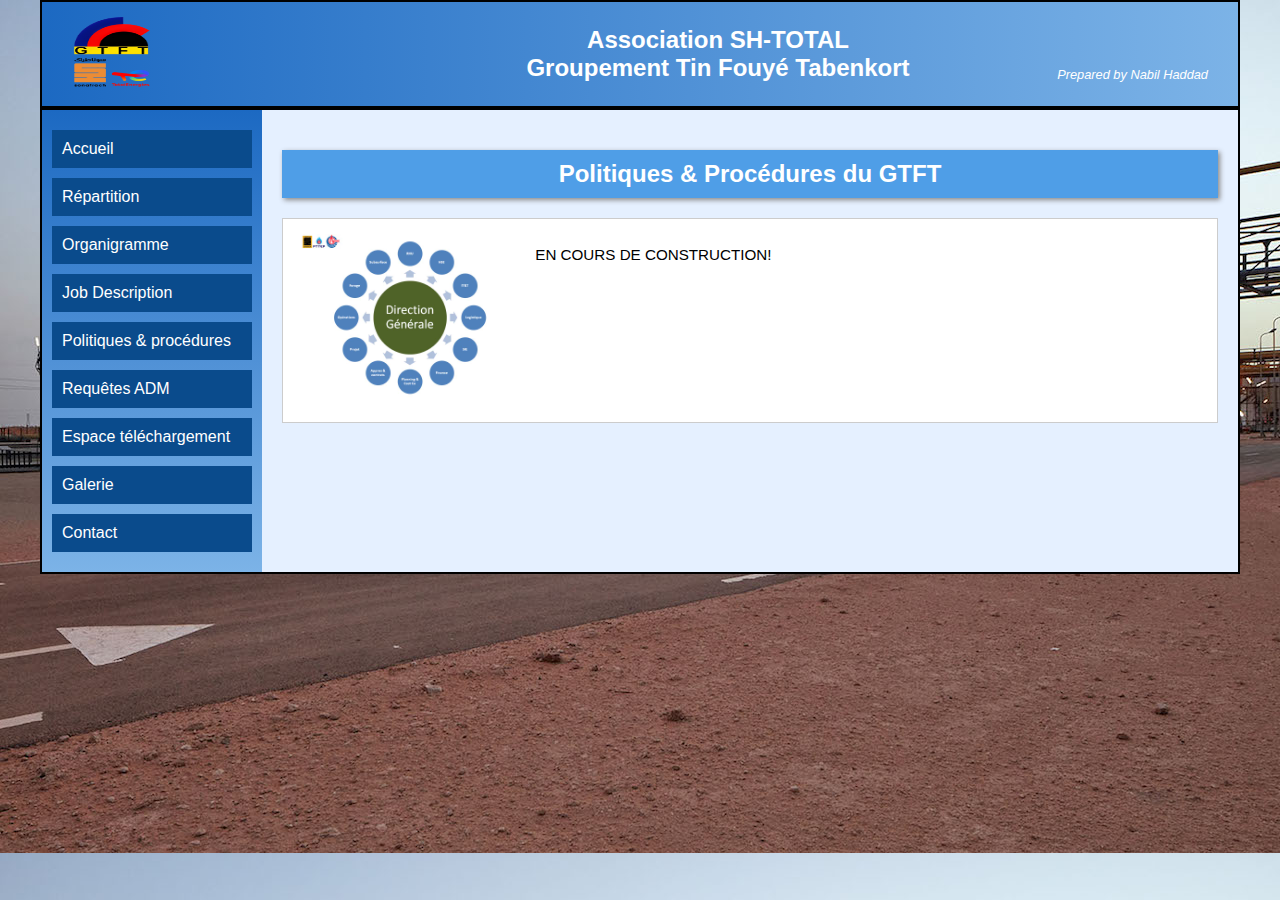
<file: politique.html>
<!DOCTYPE html>
<html lang="fr">
  <head>
    <meta charset="UTF-8" />
    <meta name="viewport" content="width=device-width, initial-scale=1.0" />
    <title>Politiques & Procédures</title>
    <link rel="stylesheet" href="politique.css" />
  </head>
  <body>
    <div class="container">
      <!-- Header -->
      <header>
        <div class="header-left">
          <img src="./images/logo upgrade.png" alt="Total Logo" />
        </div>
        <div class="header-right">
          <h1>Association SH-TOTAL<br />Groupement Tin Fouyé Tabenkort</h1>
          <p class="author">Prepared by Nabil Haddad</p>
        </div>
      </header>

      <!-- Main layout -->
      <div class="main">
        <!-- Sidebar -->
        <aside class="sidebar">
          <a href="./index.html">Accueil</a>
          <a href="./repartition.html">Répartition</a>
          <a href="./organigramme.html">Organigramme</a>
          <a href="./job_description.html">Job Description</a>
          <a href="./politique.html">Politiques & procédures</a>
          <a href="./requete.html">Requêtes ADM</a>
          <a href="./espace.html">Espace téléchargement</a>
          <a href="./galerie.html">Galerie</a>
          <a href="./contact.html">Contact</a>
        </aside>

        <!-- Content -->
        <section class="content">
          <h2 class="title">Politiques & Procédures du GTFT</h2>

          <div class="text-block">
            <div class="image-block">
              <img src="./images/HBR_Departements.jpg" alt="" />
            </div>
            <div class="block">
              <!-- <h3></h3> -->
              <p>EN COURS DE CONSTRUCTION!</p>
            </div>
          </div>
        </section>
      </div>
    </div>
  </body>
</html>
</file>
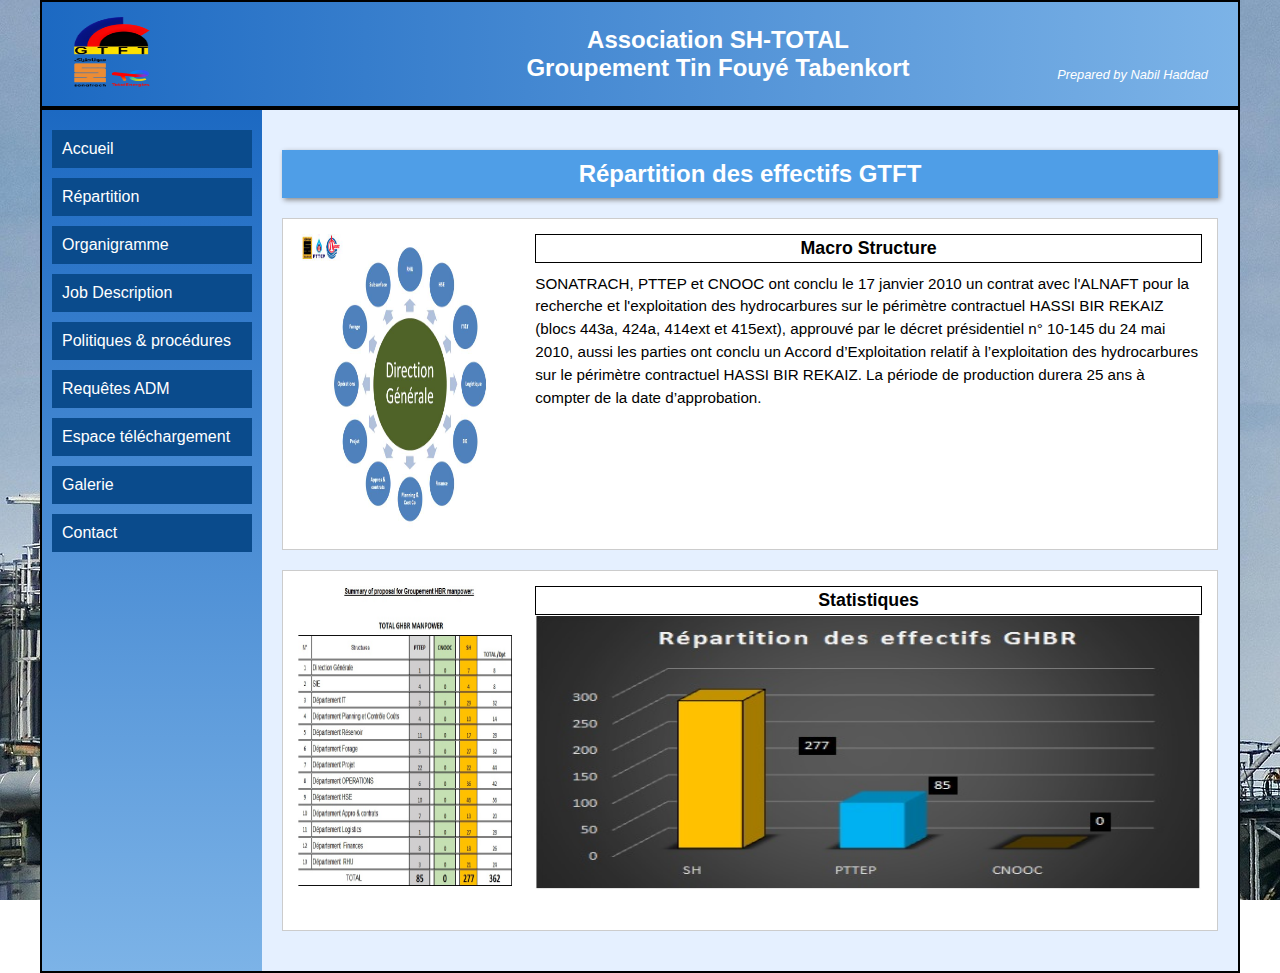
<file: repartition.html>
<!DOCTYPE html>
<html lang="fr">
  <head>
    <meta charset="UTF-8" />
    <meta name="viewport" content="width=device-width, initial-scale=1.0" />
    <title>Répartition</title>
    <link rel="stylesheet" href="repartition.css" />
  </head>
  <body>
    <div class="container">
      <!-- Header -->
      <header>
        <div class="header-left">
          <img src="./images/logo upgrade.png" alt="Total Logo" />
        </div>
        <div class="header-right">
          <h1>Association SH-TOTAL<br />Groupement Tin Fouyé Tabenkort</h1>
          <p class="author">Prepared by Nabil Haddad</p>
        </div>
      </header>

      <!-- Main layout -->
      <div class="main">
        <!-- Sidebar -->
        <aside class="sidebar">
          <a href="./index.html">Accueil</a>
          <a href="./repartition.html">Répartition</a>
          <a href="./organigramme.html">Organigramme</a>
          <a href="./job_description.html">Job Description</a>
          <a href="./politique.html">Politiques & procédures</a>
          <a href="./requete.html">Requêtes ADM</a>
          <a href="./espace.html">Espace téléchargement</a>
          <a href="./galerie.html">Galerie</a>
          <a href="./contact.html">Contact</a>
        </aside>

        <!-- Content -->
        <section class="content">
          <h2 class="title">Répartition des effectifs GTFT</h2>

          <div class="text-block">
            <div class="image-block">
              <img src="./images/HBR_Departements.jpg" alt="" />
            </div>
            <div class="block">
              <h3>Macro Structure</h3>
              <p>
                SONATRACH, PTTEP et CNOOC ont conclu le 17 janvier 2010 un
                contrat avec l'ALNAFT pour la recherche et l'exploitation des
                hydrocarbures sur le périmètre contractuel HASSI BIR REKAIZ
                (blocs 443a, 424a, 414ext et 415ext), approuvé par le décret
                présidentiel n° 10-145 du 24 mai 2010, aussi les parties ont
                conclu un Accord d’Exploitation relatif à l’exploitation des
                hydrocarbures sur le périmètre contractuel HASSI BIR REKAIZ. La
                période de production durera 25 ans à compter de la date
                d’approbation.
              </p>
            </div>
          </div>

          <div class="text-block">
            <div class="image-block">
              <img src="./images/summary_manpower.jpg" alt="" />
            </div>
            <div class="block">
              <h3>Statistiques</h3>
              <div class="image-block stat">
                <img src="./images/effectif-répartition.jpg" alt="" />
              </div>
            </div>
          </div>
        </section>
      </div>
    </div>
  </body>
</html>
</file>
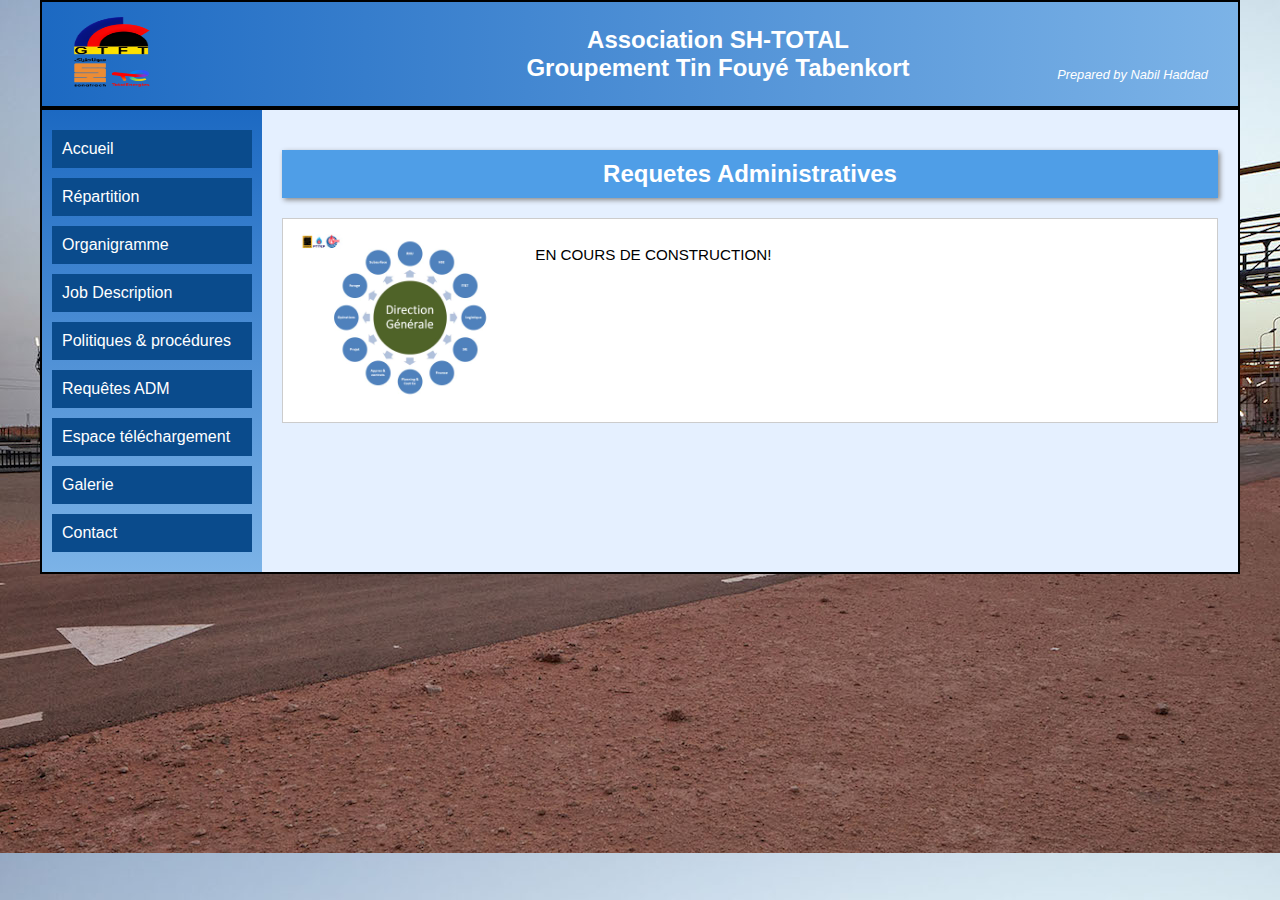
<file: requete.html>
<!DOCTYPE html>
<html lang="fr">
  <head>
    <meta charset="UTF-8" />
    <meta name="viewport" content="width=device-width, initial-scale=1.0" />
    <title>Requetes</title>
    <link rel="stylesheet" href="requete.css" />
  </head>
  <body>
    <div class="container">
      <!-- Header -->
      <header>
        <div class="header-left">
          <img src="./images/logo upgrade.png" alt="Total Logo" />
        </div>
        <div class="header-right">
          <h1>Association SH-TOTAL<br />Groupement Tin Fouyé Tabenkort</h1>
          <p class="author">Prepared by Nabil Haddad</p>
        </div>
      </header>

      <!-- Main layout -->
      <div class="main">
        <!-- Sidebar -->
        <aside class="sidebar">
          <a href="./index.html">Accueil</a>
          <a href="./repartition.html">Répartition</a>
          <a href="./organigramme.html">Organigramme</a>
          <a href="./job_description.html">Job Description</a>
          <a href="./politique.html">Politiques & procédures</a>
          <a href="./requete.html">Requêtes ADM</a>
          <a href="./espace.html">Espace téléchargement</a>
          <a href="./galerie.html">Galerie</a>
          <a href="./contact.html">Contact</a>
        </aside>

        <!-- Content -->
        <section class="content">
          <h2 class="title">Requetes Administratives</h2>

          <div class="text-block">
            <div class="image-block">
              <img src="./images/HBR_Departements.jpg" alt="" />
            </div>
            <div class="block">
              <!-- <h3></h3> -->
              <p>EN COURS DE CONSTRUCTION!</p>
            </div>
          </div>
        </section>
      </div>
    </div>
  </body>
</html>
</file>
<file: index.css>
body {
    font-family: Verdana, Geneva, Tahoma, sans-serif;
    background: url("./images/refinery.jpg");
    background-attachment: fixed;
    margin: 0;
    padding: 0;
    color: #000;
}

.container {
    max-width: 1200px;
    margin: 0 auto;
    background-color: #fff;
}

.container > * {
    border: 2px solid #000;
}

header {
    /* background-color: #0a4b8c; */
    background:linear-gradient(90deg, #1c69c2, #7cb3e7);
    color: #fff;
    display: flex;
    justify-content: space-between;
    align-items: center;
    padding: 15px 30px;
    border-bottom: 10px;
}

header .header-left{
    flex-basis: 30%;
}
header .header-left img{
    width: 80px;
    height: 70px;
}

header .header-right{
    flex-basis: 60%;
    display: flex;
    justify-content: space-between;
}
header .header-right > *{
    text-align: center;
}
header .header-right > p{
    text-align: end;
    align-self: flex-end;
    margin: 0;
    padding: 0;
    font-style: italic;
}
/* LOGO */
header img {
    height: 50px;
    margin-right: 10px;
}

header h1 {
    margin: 0;
    font-size: 1.5rem;
    text-align: right;
}

.author {
    font-size: 0.8rem;
    text-align: right;
    margin-top: 15px;
}

.main {
    display: flex;
    background-color: #dce9f9;
}

.sidebar {
    width: 200px;
    background: linear-gradient(#1c69c2, #7cb3e7);
    padding: 20px 10px;
    display: flex;
    flex-direction: column;
    gap: 10px;
}

.sidebar a {
    text-decoration: none;
    background-color: #0a4b8c;
    color: white;
    padding: 10px;
    text-align: left;
    cursor: pointer;
    transition: 0.2s;
}

.sidebar a:hover {
    background-color: #073a70;
}

.content {
    flex: 1;
    padding: 20px;
    background-color: #e5f0ff;
}

.title {
    background-color: #4f9ee7;
    color: white;
    padding: 10px;
    box-shadow: 2px 2px 5px #888;
    text-align: center;
}

.text-block {
    background-color: white;
    border: 1px solid #ccc;
    margin: 20px 0;
    padding: 15px;
    font-size: 0.95rem;
    line-height: 1.5;
    display: flex;
    gap: 15px;
    height: 220px;
}
.text-block .image-head{
    display: flex;
    justify-content: space-around;
    height: 100px;
    margin: 10px 0 20px 0;
}
.text-block .image-head img{
    height: 100%;
    width: 150px;
    border: 1px solid #000;
}
.block-head{
    display: block;
}
.welcome p{
    font-size: 0.95rem;
    line-height: 1.5rem;
}
.text-block .image-block{
    flex-basis: 25%;
}
.text-block .block{
    flex-basis: 75%;
}
.text-block .image-block img {
  width: 100%;
  height: 100%;
}

.text-block .block h3{
    margin: 0;
}
.text-block .block p{
    margin: 10px 0 0 0;
}

.text-block ul {
    margin: 10px 0 0 20px;
}
</file>
<file: contact.css>
html,
body {
  height: 100%;
  margin: 0;
  padding: 0;
}
body {
    font-family: Verdana, Geneva, Tahoma, sans-serif;
    background: url("./images/refinery.jpg");
    background-size: cover;
    background-position: center;
    color: #000;
    min-height: 100vh;
}

.container {
    max-width: 1200px;
    margin: 0 auto;
    background-color: #fff;
}

.container > * {
    border: 2px solid #000;
}

header {
    /* background-color: #0a4b8c; */
    background:linear-gradient(90deg, #1c69c2, #7cb3e7);
    color: #fff;
    display: flex;
    justify-content: space-between;
    align-items: center;
    padding: 15px 30px;
    border-bottom: 10px;
}

header .header-left{
    flex-basis: 30%;
}
header .header-left img{
    width: 80px;
    height: 70px;
}

header .header-right{
    flex-basis: 60%;
    display: flex;
    justify-content: space-between;
}
header .header-right > *{
    text-align: center;
}
header .header-right > p{
    text-align: end;
    align-self: flex-end;
    margin: 0;
    padding: 0;
    font-style: italic;
}
/* LOGO */
header img {
    height: 50px;
    margin-right: 10px;
}

header h1 {
    margin: 0;
    font-size: 1.5rem;
    text-align: right;
}

.author {
    font-size: 0.8rem;
    text-align: right;
    margin-top: 15px;
}

.main {
    display: flex;
    background-color: #dce9f9;
}

.sidebar {
    width: 200px;
    background: linear-gradient(#1c69c2, #7cb3e7);
    padding: 20px 10px;
    display: flex;
    flex-direction: column;
    gap: 10px;
}

.sidebar a {
    text-decoration: none;
    background-color: #0a4b8c;
    color: white;
    padding: 10px;
    text-align: left;
    cursor: pointer;
    transition: 0.2s;
}

.sidebar a:hover {
    background-color: #073a70;
}

.content {
    flex: 1;
    padding: 20px;
    background-color: #e5f0ff;
}

.title {
    background-color: #4f9ee7;
    color: white;
    padding: 10px;
    box-shadow: 2px 2px 5px #888;
    text-align: center;
}

.contact-block {
    background-color: white;
    border: 1px solid #ccc;
    margin: 30px  0;
    padding: 15px;
    font-size: 0.95rem;
    line-height: 1.5;
}

.contact-block p, .contact-block a {
    font-size: 16px;
}

.contact-block a {
    display: block;
}

.contact-block .image-block{
    flex-basis: 25%;
}
.contact-block .block{
    flex-basis: 75%;
}
.contact-block .image-block img {
  width: 100%;
  height: auto;
}

.contact-block .block h3{
    margin: 0;
    border: 2px solid #000
}
.contact-block .block p{
    margin: 10px 0 0 0;
}

.contact-block ul {
    margin: 10px 0 0 20px;
}
</file>
<file: espace.css>
body {
    font-family: Verdana, Geneva, Tahoma, sans-serif;
    background: url("./images/site-GTFT.jpeg");
    background-attachment: fixed;
    margin: 0;
    padding: 0;
    color: #000;
}

.container {
    max-width: 1200px;
    margin: 0 auto;
    background-color: #fff;
}

.container > * {
    border: 2px solid #000;
}

header {
    /* background-color: #0a4b8c; */
    background:linear-gradient(90deg, #1c69c2, #7cb3e7);
    color: #fff;
    display: flex;
    justify-content: space-between;
    align-items: center;
    padding: 15px 30px;
    border-bottom: 10px;
}

header .header-left{
    flex-basis: 30%;
}
header .header-left img{
    width: 80px;
    height: 70px;
}

header .header-right{
    flex-basis: 60%;
    display: flex;
    justify-content: space-between;
}
header .header-right > *{
    text-align: center;
}
header .header-right > p{
    text-align: end;
    align-self: flex-end;
    margin: 0;
    padding: 0;
    font-style: italic;
}
/* LOGO */
header img {
    height: 50px;
    margin-right: 10px;
}

header h1 {
    margin: 0;
    font-size: 1.5rem;
    text-align: right;
}

.author {
    font-size: 0.8rem;
    text-align: right;
    margin-top: 15px;
}

.main {
    display: flex;
    background-color: #dce9f9;
}

.sidebar {
    width: 200px;
    background: linear-gradient(#1c69c2, #7cb3e7);
    padding: 20px 10px;
    display: flex;
    flex-direction: column;
    gap: 10px;
}

.sidebar a {
    text-decoration: none;
    background-color: #0a4b8c;
    color: white;
    padding: 10px;
    text-align: left;
    cursor: pointer;
    transition: 0.2s;
}

.sidebar a:hover {
    background-color: #073a70;
}

.content {
    flex: 1;
    padding: 20px;
    background-color: #e5f0ff;
}

.title {
    background-color: #4f9ee7;
    color: white;
    padding: 10px;
    box-shadow: 2px 2px 5px #888;
    text-align: center;
}

.text-block {
    background-color: white;
    border: 1px solid #ccc;
    margin: 20px 0;
    padding: 15px;
    font-size: 0.95rem;
    line-height: 1.5;
    display: flex;
    gap: 15px;
}

.text-block .image-block{
    flex-basis: 25%;
}
.text-block .block{
    flex-basis: 75%;
}
.text-block .image-block img {
  width: 100%;
  height: auto;
}

.text-block .block h3{
    margin: 0;
    border: 2px solid #000
}
.text-block .block p{
    margin: 10px 0 0 0;
}

.text-block ul {
    margin: 10px 0 0 20px;
}
</file>
<file: job_description.css>
body {
    font-family: Verdana, Geneva, Tahoma, sans-serif;
    background: url("./images/site-GTFT.jpeg");
    background-attachment: fixed;
    margin: 0;
    padding: 0;
    color: #000;
}

.container {
    max-width: 1200px;
    margin: 0 auto;
    background-color: #fff;
}

.container > * {
    border: 2px solid #000;
}

header {
    /* background-color: #0a4b8c; */
    background:linear-gradient(90deg, #1c69c2, #7cb3e7);
    color: #fff;
    display: flex;
    justify-content: space-between;
    align-items: center;
    padding: 15px 30px;
    border-bottom: 10px;
}

header .header-left{
    flex-basis: 30%;
}
header .header-left img{
    width: 80px;
    height: 70px;
}

header .header-right{
    flex-basis: 60%;
    display: flex;
    justify-content: space-between;
}
header .header-right > *{
    text-align: center;
}
header .header-right > p{
    text-align: end;
    align-self: flex-end;
    margin: 0;
    padding: 0;
    font-style: italic;
}
/* LOGO */
header img {
    height: 50px;
    margin-right: 10px;
}

header h1 {
    margin: 0;
    font-size: 1.5rem;
    text-align: right;
}

.author {
    font-size: 0.8rem;
    text-align: right;
    margin-top: 15px;
}

.main {
    display: flex;
    background-color: #dce9f9;
}

.sidebar {
    width: 200px;
    background: linear-gradient(#1c69c2, #7cb3e7);
    padding: 20px 10px;
    display: flex;
    flex-direction: column;
    gap: 10px;
}

.sidebar a {
    text-decoration: none;
    background-color: #0a4b8c;
    color: white;
    padding: 10px;
    text-align: left;
    cursor: pointer;
    transition: 0.2s;
}

.sidebar a:hover {
    background-color: #073a70;
}

.content {
    flex: 1;
    padding: 20px;
    background-color: #e5f0ff;
}

.title {
    background-color: #4f9ee7;
    color: white;
    padding: 10px;
    box-shadow: 2px 2px 5px #888;
    text-align: center;
}
.text-block {
    background-color: white;
    border: 1px solid #ccc;
    margin: 20px 0;
    padding: 15px;
    font-size: 0.95rem;
    line-height: 1.5;
    display: flex;
    gap: 15px;
}

section h2{
    margin: 10px 0;
    text-align: center;
}

.text-block .image-block{
    flex-basis: 25%;
}
.text-block .post-block{
    flex-basis: 75%;
}
.text-block .image-block img {
  width: 100%;
  height: 100%;
}

.text-block .post-block h3{
    margin: 10px 0;
    text-align: center;
}
.text-block .post-block p{
    margin: 10px 0 0 0;
}

.text-block ul {
    margin: 10px 0 0 20px;
}
/* Dept list: use CSS Grid for consistent rows/columns */
.dept-list ul {
  display: grid;
  grid-template-columns: repeat(4, 1fr); /* 4 columns layout */
  gap: 10px;
  margin: 0;
  padding: 0;
  list-style: none;
}

/* standard items */
.dept-list ul li {
  padding: 10px;
  text-align: center;
  background-color: #67a6e6;
  border-radius: 3px;
  box-sizing: border-box;
}

/* link styling inside each item */
.dept-list ul li a {
  color: #fff;
  display: block;
  text-decoration: none;
  font-weight: 600;
}

      /* small helper styles for active states (merge into your CSS if needed) */
      /* top-level dept-list active li */
      .post-block .dept-list li.active {
        background: #0278ee;
        color: #fff;
      }
      .post-block .dept-list li a {
        display: block;
        padding: 8px 10px;
        color: inherit;
        text-decoration: none;
      }

      /* hide all department blocks by default; JS will show the correct one */
      .desc-block {
        display: none; /* hidden until JS shows the requested department */
      }

      /* visible department (we remove inline style or set display via JS) */
      .desc-block.visible {
        display: flex; /* keep your original flex layout */
        gap: 18px;
      }

      /* keep desc-details hidden until activated by inner logic */
      .desc-details {
        display: none;
      }
      .desc-details.active {
        display: block;
      }

/* Make the last li span the entire row and be adjacent to the above row */
.dept-list ul li:last-child {
  grid-column: 1 / -1;   /* span from first column to last column */
}

/* Responsive: reduce columns on narrow screens */
@media (max-width: 900px) {
  .dept-list ul {
    grid-template-columns: repeat(3, 1fr);
  }
}
@media (max-width: 680px) {
  .dept-list ul {
    grid-template-columns: repeat(2, 1fr);
  }
}
@media (max-width: 420px) {
  .dept-list ul {
    grid-template-columns: 1fr;
  }
}

.desc-list ul{
    padding: 0;
    border: 1px solid #3baae3;
    background: #deedf7;
    border-radius: 8px;    
}
.desc-list li{
    list-style-type: none;
    background-color: transparent;
    padding: 5px;
    border-radius: 8px;
}
/* style for the active list item (the li that should look selected) */
.desc-list li.active {
  background: #67a6e6;
  color: #fff;
}

/* keep the anchor filling the li so the whole row is clickable */
.desc-list li a {
  display: block;
  color: inherit;            /* inherits color from li (so white when li.active) */
  text-decoration: none;
  padding: 5px;         /* spacing inside li */
}

/* optional: ensure non-active li anchors have readable color */
.desc-list li:not(.active) a {
  color: #033e67;
}

.desc-list a.active {
  background: #99c9f5;
  color: #fff;
}

.desc-block{
    display: flex;
    gap: 15px;
}
.desc-block .desc-list{
    flex: 0 0 40%;
}
/* ensure details are hidden by default */
.desc-block .desc-details {
  display: none;
  flex: 0 0 60%;
}

/* visible state */
.desc-block .desc-details.active {
  display: block;
}
.desc-details li{
    list-style-type: disc;
    font-size: 16px;
    line-height: 1.3rem;
    margin: 10px 0;
}
.desc-details p{
    margin: 10px 0;
    font-size: 17px;
    text-align: center;
}
.content .download-btn {
  background-color: #0066cc;
  color: white;
  margin: 50px 0;
  padding: 10px 30px;
  border-radius: 5px;
  text-decoration: none;
  font-weight: bold;
  display: block;
  text-align: center;
}
.content .download-btn:hover {
  background-color: #0056b3;
}
</file>
<file: organigramme.css>
body {
    font-family: Verdana, Geneva, Tahoma, sans-serif;
    background: url("./images/site-GTFT.jpeg");
    background-attachment: fixed;
    margin: 0;
    padding: 0;
    color: #000;
}

.container {
    max-width: 1200px;
    margin: 0 auto;
    background-color: #fff;
}

.container > * {
    border: 2px solid #000;
}

header {
    /* background-color: #0a4b8c; */
    background:linear-gradient(90deg, #1c69c2, #7cb3e7);
    color: #fff;
    display: flex;
    justify-content: space-between;
    align-items: center;
    padding: 15px 30px;
    border-bottom: 10px;
}

header .header-left{
    flex-basis: 30%;
}
header .header-left img{
    width: 80px;
    height: 70px;
}

header .header-right{
    flex-basis: 60%;
    display: flex;
    justify-content: space-between;
}
header .header-right > *{
    text-align: center;
}
header .header-right > p{
    text-align: end;
    align-self: flex-end;
    margin: 0;
    padding: 0;
    font-style: italic;
}
/* LOGO */
header img {
    height: 50px;
    margin-right: 10px;
}

header h1 {
    margin: 0;
    font-size: 1.5rem;
    text-align: right;
}

.author {
    font-size: 0.8rem;
    text-align: right;
    margin-top: 15px;
}

.main {
    display: flex;
    background-color: #dce9f9;
}

.sidebar {
    width: 200px;
    background: linear-gradient(#1c69c2, #7cb3e7);
    padding: 20px 10px;
    display: flex;
    flex-direction: column;
    gap: 10px;
}

.sidebar a {
    text-decoration: none;
    background-color: #0a4b8c;
    color: white;
    padding: 10px;
    cursor: pointer;
    transition: 0.2s;
}

.sidebar a:hover {
    background-color: #073a70;
}

.content {
    flex: 1;
    padding: 20px;
    background-color: #e5f0ff;
}

.title {
    background-color: #4f9ee7;
    color: white;
    padding: 10px;
    box-shadow: 2px 2px 5px #888;
    text-align: center;
}
.content .block {
  display: flex;
  justify-content: center;
  flex-wrap: wrap;
  gap: 15px;
  margin: 10px 0;
}

.block .image-block {
  flex: 0 0 22%;
  border: 1px solid #000;
}

.block .image-block img {
  width: 100%;
  height: 150px;
  display: block;
}
.content .download-btn {
  background-color: #0066cc;
  color: white;
  padding: 10px 20px;
  border-radius: 5px;
  text-decoration: none;
  font-weight: bold;
  display: block;
  text-align: center;
}

.content .download-btn:hover {
  background-color: #0056b3;
}
</file>
<file: politique.css>
body {
    font-family: Verdana, Geneva, Tahoma, sans-serif;
    background: url("./images/site-GTFT.jpeg");
    background-attachment: fixed;
    margin: 0;
    padding: 0;
    color: #000;
}

.container {
    max-width: 1200px;
    margin: 0 auto;
    background-color: #fff;
}

.container > * {
    border: 2px solid #000;
}

header {
    /* background-color: #0a4b8c; */
    background:linear-gradient(90deg, #1c69c2, #7cb3e7);
    color: #fff;
    display: flex;
    justify-content: space-between;
    align-items: center;
    padding: 15px 30px;
    border-bottom: 10px;
}

header .header-left{
    flex-basis: 30%;
}
header .header-left img{
    width: 80px;
    height: 70px;
}

header .header-right{
    flex-basis: 60%;
    display: flex;
    justify-content: space-between;
}
header .header-right > *{
    text-align: center;
}
header .header-right > p{
    text-align: end;
    align-self: flex-end;
    margin: 0;
    padding: 0;
    font-style: italic;
}
/* LOGO */
header img {
    height: 50px;
    margin-right: 10px;
}

header h1 {
    margin: 0;
    font-size: 1.5rem;
    text-align: right;
}

.author {
    font-size: 0.8rem;
    text-align: right;
    margin-top: 15px;
}

.main {
    display: flex;
    background-color: #dce9f9;
}

.sidebar {
    width: 200px;
    background: linear-gradient(#1c69c2, #7cb3e7);
    padding: 20px 10px;
    display: flex;
    flex-direction: column;
    gap: 10px;
}

.sidebar a {
    text-decoration: none;
    background-color: #0a4b8c;
    color: white;
    padding: 10px;
    text-align: left;
    cursor: pointer;
    transition: 0.2s;
}

.sidebar a:hover {
    background-color: #073a70;
}

.content {
    flex: 1;
    padding: 20px;
    background-color: #e5f0ff;
}

.title {
    background-color: #4f9ee7;
    color: white;
    padding: 10px;
    box-shadow: 2px 2px 5px #888;
    text-align: center;
}

.text-block {
    background-color: white;
    border: 1px solid #ccc;
    margin: 20px 0;
    padding: 15px;
    font-size: 0.95rem;
    line-height: 1.5;
    display: flex;
    gap: 15px;
}

.text-block .image-block{
    flex-basis: 25%;
}
.text-block .block{
    flex-basis: 75%;
}
.text-block .image-block img {
  width: 100%;
  height: auto;
}

.text-block .block h3{
    margin: 0;
    border: 2px solid #000
}
.text-block .block p{
    margin: 10px 0 0 0;
}

.text-block ul {
    margin: 10px 0 0 20px;
}
</file>
<file: repartition.css>
body {
    font-family: Verdana, Geneva, Tahoma, sans-serif;
    background: url("./images/refinery.jpg");
    background-attachment: fixed;
    margin: 0;
    padding: 0;
    color: #000;
}

.container {
    max-width: 1200px;
    margin: 0 auto;
    background-color: #fff;
}

.container > * {
    border: 2px solid #000;
}

header {
    /* background-color: #0a4b8c; */
    background:linear-gradient(90deg, #1c69c2, #7cb3e7);
    color: #fff;
    display: flex;
    justify-content: space-between;
    align-items: center;
    padding: 15px 30px;
    border-bottom: 10px;
}

header .header-left{
    flex-basis: 30%;
}
header .header-left img{
    width: 80px;
    height: 70px;
}

header .header-right{
    flex-basis: 60%;
    display: flex;
    justify-content: space-between;
}
header .header-right > *{
    text-align: center;
}
header .header-right > p{
    text-align: end;
    align-self: flex-end;
    margin: 0;
    padding: 0;
    font-style: italic;
}
/* LOGO */
header img {
    height: 50px;
    margin-right: 10px;
}

header h1 {
    margin: 0;
    font-size: 1.5rem;
    text-align: right;
}

.author {
    font-size: 0.8rem;
    text-align: right;
    margin-top: 15px;
}

.main {
    display: flex;
    background-color: #dce9f9;
}

.sidebar {
    width: 200px;
    background: linear-gradient(#1c69c2, #7cb3e7);
    padding: 20px 10px;
    display: flex;
    flex-direction: column;
    gap: 10px;
}

.sidebar a {
    text-decoration: none;
    background-color: #0a4b8c;
    color: white;
    padding: 10px;
    text-align: left;
    cursor: pointer;
    transition: 0.2s;
}

.sidebar a:hover {
    background-color: #073a70;
}

.content {
    flex: 1;
    padding: 20px;
    background-color: #e5f0ff;
}

.title {
    background-color: #4f9ee7;
    color: white;
    padding: 10px;
    box-shadow: 2px 2px 5px #888;
    text-align: center;
}

.text-block {
    background-color: white;
    border: 1px solid #ccc;
    margin: 20px 0;
    padding: 15px;
    font-size: 0.95rem;
    line-height: 1.5;
    display: flex;
    gap: 15px;
}

.text-block .image-block{
    flex-basis: 25%;
    height: 300px;
}
.text-block .stat{
    width: 100%;
}
.text-block .block{
    flex-basis: 75%;
}
.text-block .image-block img {
  width: 100%;
  height: 100%;
}

.text-block .block h3{
    margin: 0;
    border: 1px solid #000;
    text-align: center;
}
.text-block .stat img{
    height: calc(100% - 25px);
}
.text-block .block p{
    margin: 10px 0 0 0;
}

.text-block ul {
    margin: 10px 0 0 20px;
}
</file>
<file: requete.css>
body {
    font-family: Verdana, Geneva, Tahoma, sans-serif;
    background: url("./images/site-GTFT.jpeg");
    background-attachment: fixed;
    margin: 0;
    padding: 0;
    color: #000;
}

.container {
    max-width: 1200px;
    margin: 0 auto;
    background-color: #fff;
}

.container > * {
    border: 2px solid #000;
}

header {
    /* background-color: #0a4b8c; */
    background:linear-gradient(90deg, #1c69c2, #7cb3e7);
    color: #fff;
    display: flex;
    justify-content: space-between;
    align-items: center;
    padding: 15px 30px;
    border-bottom: 10px;
}

header .header-left{
    flex-basis: 30%;
}
header .header-left img{
    width: 80px;
    height: 70px;
}

header .header-right{
    flex-basis: 60%;
    display: flex;
    justify-content: space-between;
}
header .header-right > *{
    text-align: center;
}
header .header-right > p{
    text-align: end;
    align-self: flex-end;
    margin: 0;
    padding: 0;
    font-style: italic;
}
/* LOGO */
header img {
    height: 50px;
    margin-right: 10px;
}

header h1 {
    margin: 0;
    font-size: 1.5rem;
    text-align: right;
}

.author {
    font-size: 0.8rem;
    text-align: right;
    margin-top: 15px;
}

.main {
    display: flex;
    background-color: #dce9f9;
}

.sidebar {
    width: 200px;
    background: linear-gradient(#1c69c2, #7cb3e7);
    padding: 20px 10px;
    display: flex;
    flex-direction: column;
    gap: 10px;
}

.sidebar a {
    text-decoration: none;
    background-color: #0a4b8c;
    color: white;
    padding: 10px;
    text-align: left;
    cursor: pointer;
    transition: 0.2s;
}

.sidebar a:hover {
    background-color: #073a70;
}

.content {
    flex: 1;
    padding: 20px;
    background-color: #e5f0ff;
}

.title {
    background-color: #4f9ee7;
    color: white;
    padding: 10px;
    box-shadow: 2px 2px 5px #888;
    text-align: center;
}

.text-block {
    background-color: white;
    border: 1px solid #ccc;
    margin: 20px 0;
    padding: 15px;
    font-size: 0.95rem;
    line-height: 1.5;
    display: flex;
    gap: 15px;
}

.text-block .image-block{
    flex-basis: 25%;
}
.text-block .block{
    flex-basis: 75%;
}
.text-block .image-block img {
  width: 100%;
  height: auto;
}

.text-block .block h3{
    margin: 0;
    border: 2px solid #000
}
.text-block .block p{
    margin: 10px 0 0 0;
}

.text-block ul {
    margin: 10px 0 0 20px;
}
</file>
